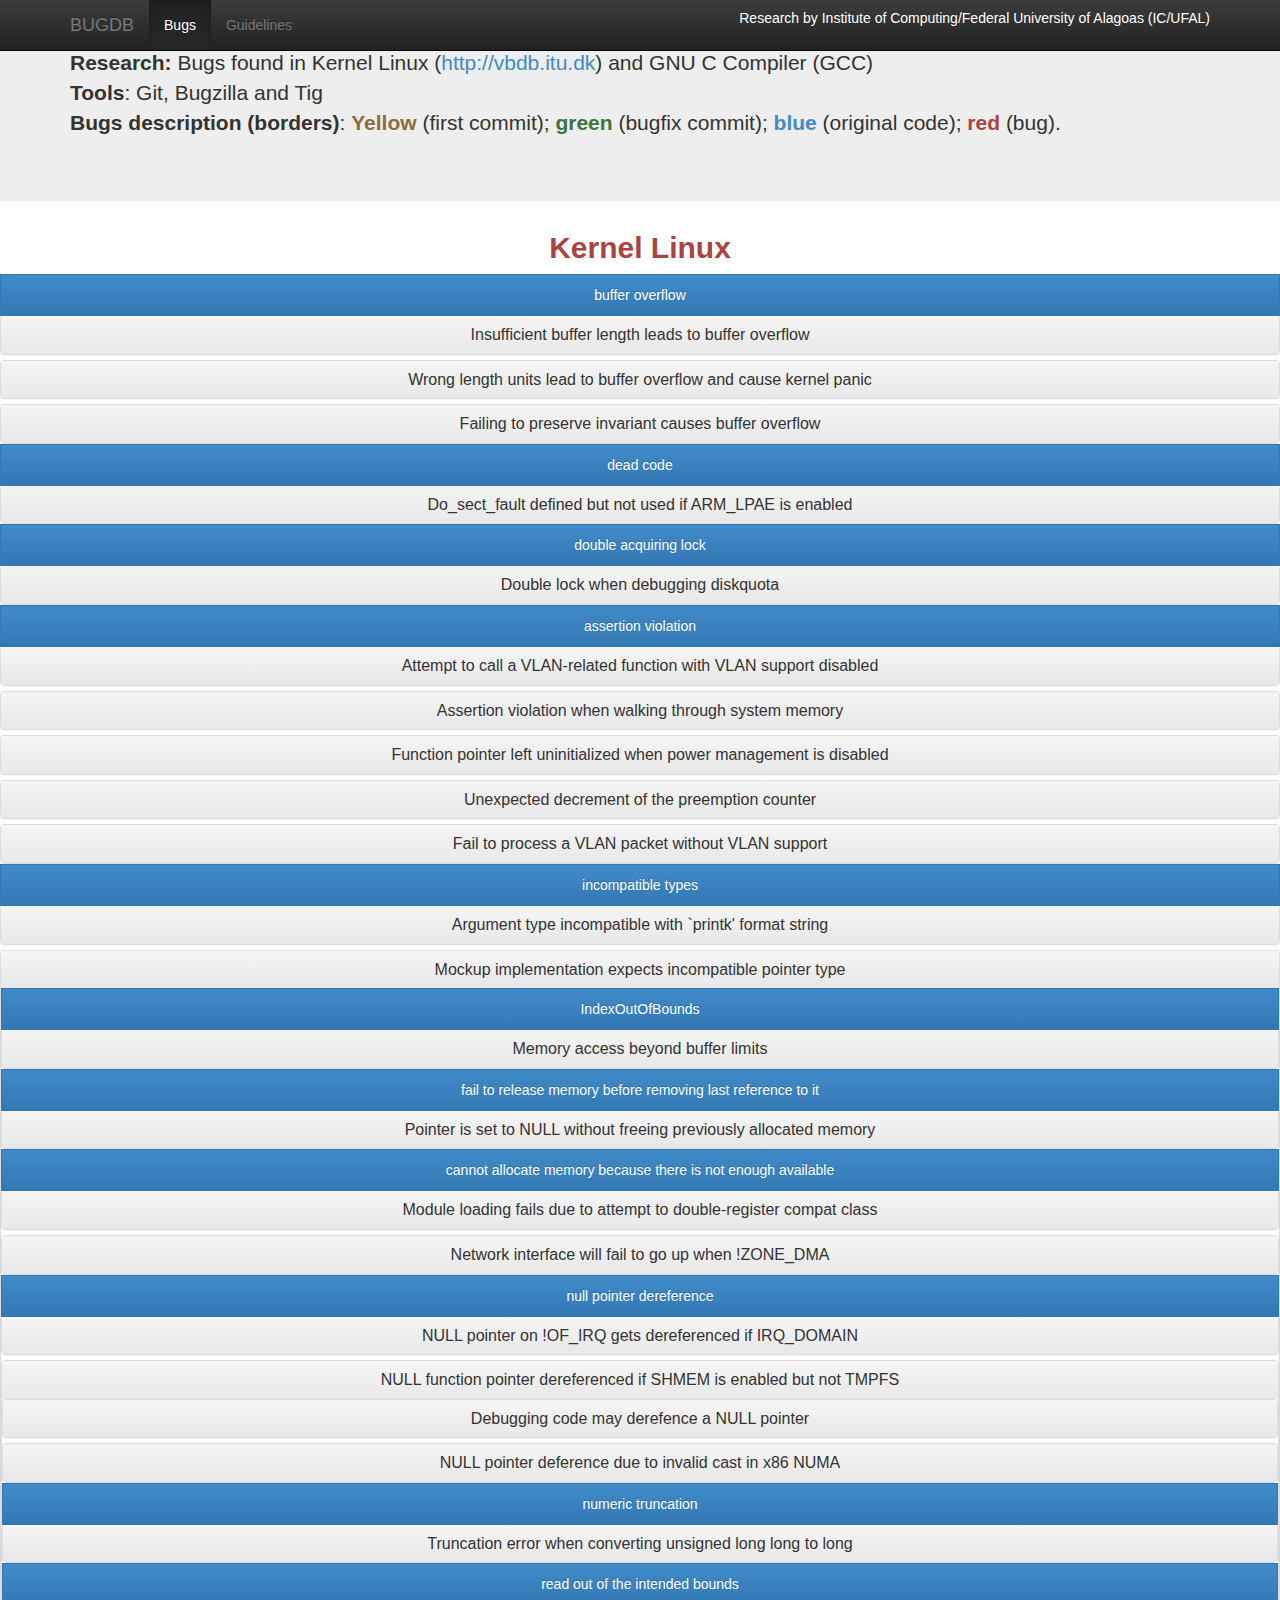
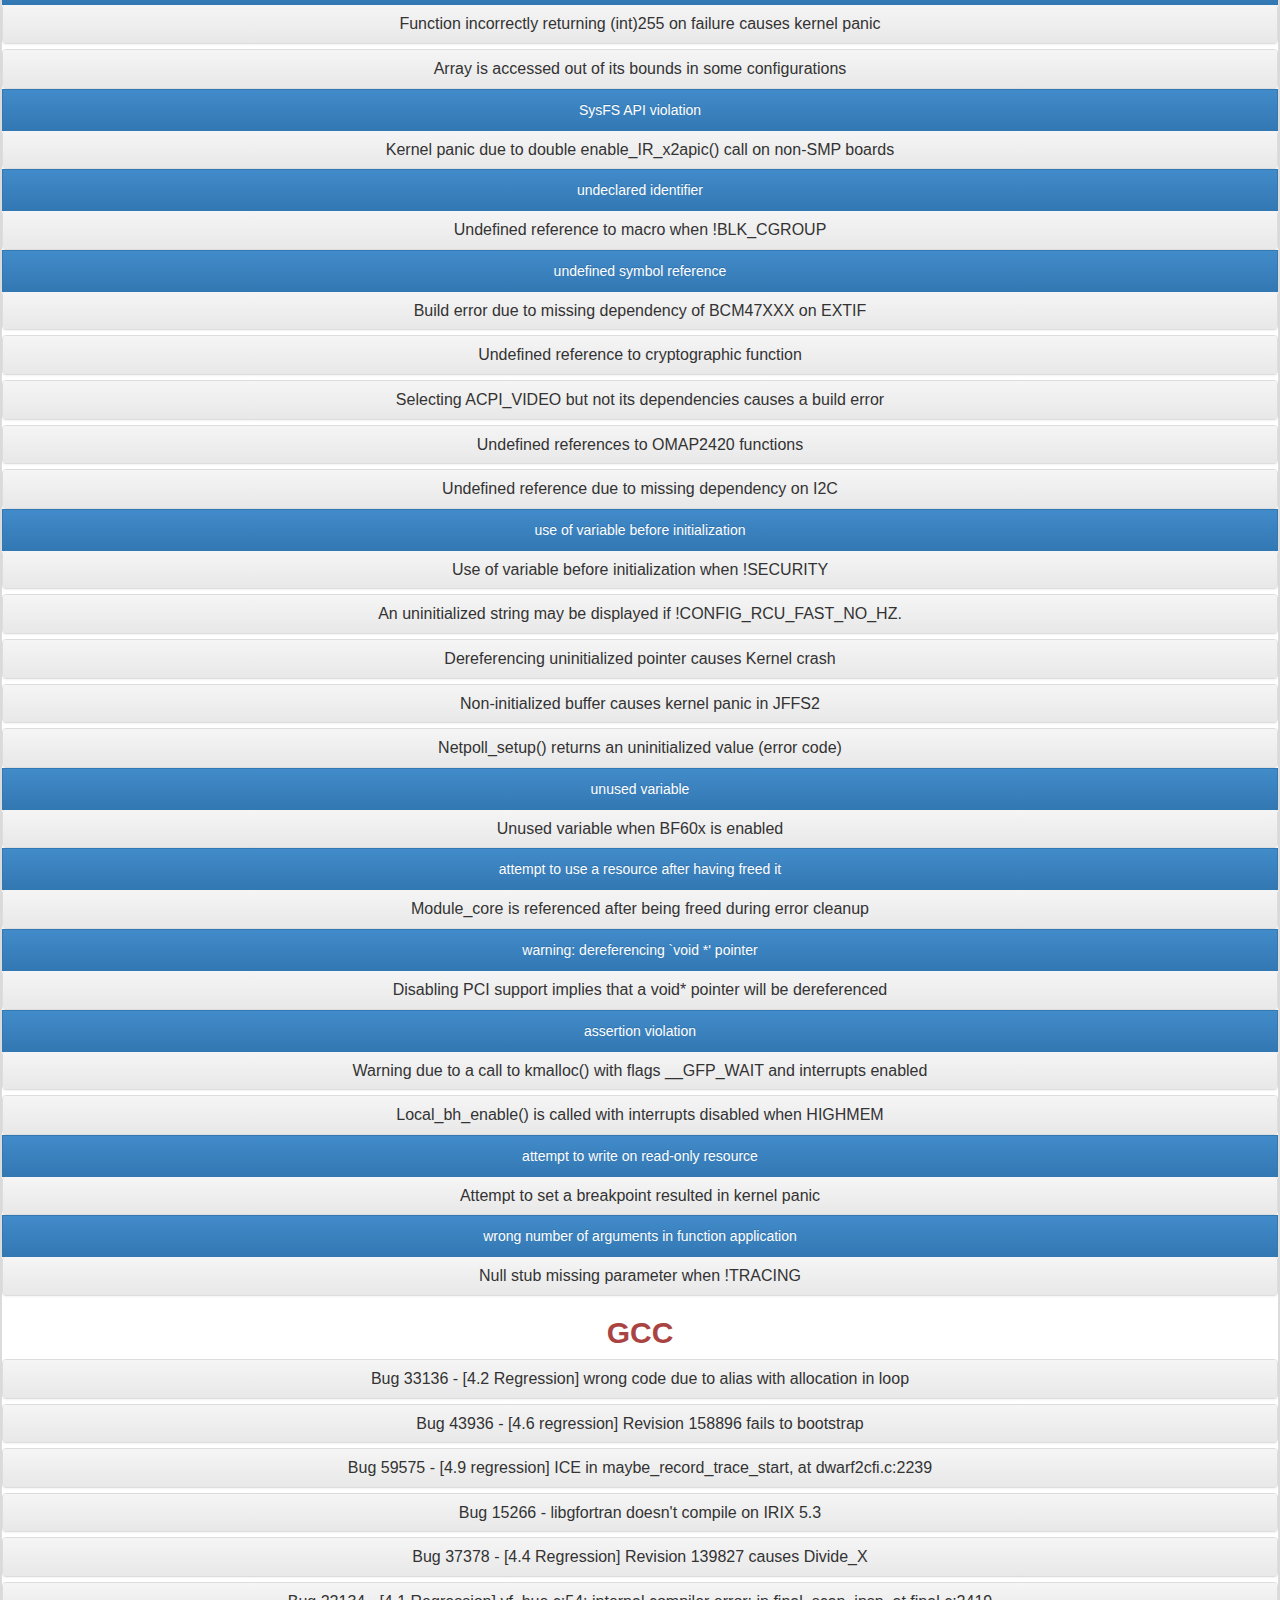
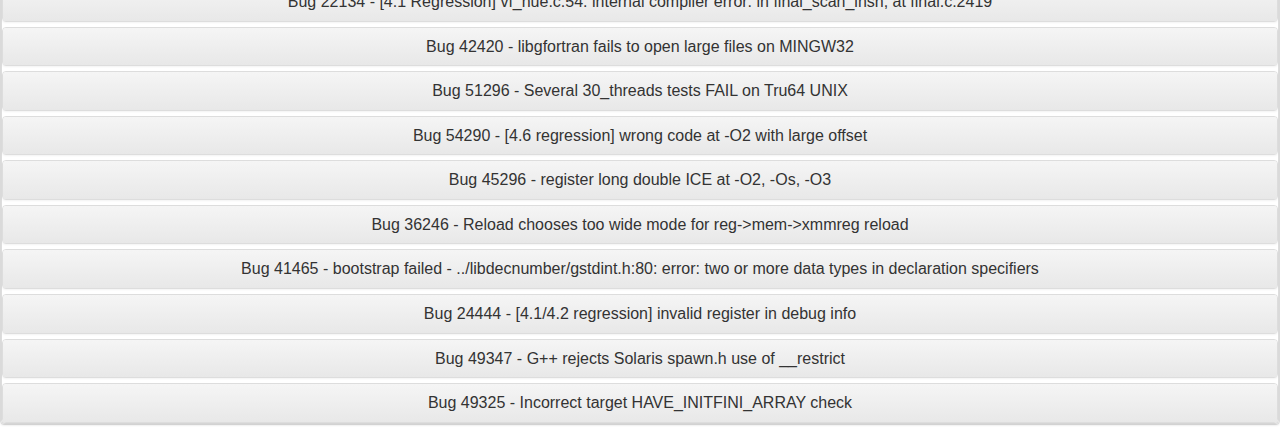
<file: index.html>
<!DOCTYPE html>
<html lang="en">
  <head>
    <meta charset="utf-8">
    <meta http-equiv="X-UA-Compatible" content="IE=edge">
    <meta name="viewport" content="width=device-width, initial-scale=1">
    <title>BUGDB</title>

    <link rel="stylesheet" href="assets/css/bootstrap.min.css">
    <link rel="stylesheet" href="assets/css/bootstrap-theme.min.css">

    <!-- HTML5 Shim and Respond.js IE8 support of HTML5 elements and media queries -->
    <!-- WARNING: Respond.js doesn't work if you view the page via file:// -->
    <!--[if lt IE 9]>
	<script src="https://oss.maxcdn.com/html5shiv/3.7.2/html5shiv.min.js"></script>
	<script src="https://oss.maxcdn.com/respond/1.4.2/respond.min.js"></script>
	<![endif]-->
  </head>
  <body>
    <div class="navbar navbar-inverse navbar-fixed-top" role="navigation">
      <div class="container">
        <div class="navbar-header">
          <button type="button" class="navbar-toggle collapsed" data-toggle="collapse" data-target=".navbar-collapse">
            <span class="sr-only">Toggle navigation</span>
            <span class="icon-bar"></span>
            <span class="icon-bar"></span>
            <span class="icon-bar"></span>
          </button>
          <a class="navbar-brand" href="#">BUGDB</a>
        </div>
        <div class="collapse navbar-collapse">
          <ul class="nav navbar-nav">
            <li class="active"><a href="index.html">Bugs</a></li>
	    <li class="noactive"><a href="guidelines.html">Guidelines</a></li>
          </ul>
	  <div class="navbar-form navbar-right" style="color:white">
	    Research by Institute of Computing/Federal University of Alagoas (IC/UFAL)
	  </div>
        </div><!--/.nav-collapse -->
      </div>
    </div>

    <div class="jumbotron">
      <div class="container">
        <p class="text-justify">
	  <strong>Research:</strong> Bugs found in Kernel Linux (<a href="http://vbdb.itu.dk">http://vbdb.itu.dk</a>) and GNU C Compiler (GCC)<br/>
	  <strong>Tools</strong>: Git, Bugzilla and Tig<br/>
	  <strong>Bugs description (borders)</strong>: <strong class="text-warning">Yellow</strong> (first commit); <strong class="text-success">green</strong> (bugfix commit); <strong class="text-primary">blue</strong> (original code); <strong class="text-danger">red</strong> (bug).
	</p>
      </div>
    </div>

    <div class="fluid-container">
      <div id="search_list" class="main">
	<div class="panel-group text-center" id="accordion">
	  <h2 class="text-danger"><strong>Kernel Linux</strong></h2>
	  
	  <a id="b1" class="list-group-item active">buffer overflow</a>
	  <div class="panel panel-default">
	    <div class="panel-heading">
	      <h4 class="panel-title">
		<a data-toggle="collapse" data-parent="#accordion" href="#bug1">
		  Insufficient buffer length leads to buffer overflow
		</a>
	      </h4>
	    </div>
	    <div id="bug1" class="panel-collapse collapse">
\	      <div class="panel-body">
		<p>
		  <a href="http://git.kernel.org/cgit/linux/kernel/git/stable/linux-stable.git/commit/?id=f3d83e2415445e5b157bef404d38674e9e8de169" target="_blanck">wmi: fix kernel panic when stack protection enabled</a>
		</p>
		<img alt="bug1" src="assets/bugs/bug1.png" width="1330" heigth="693">
	      </div>
	    </div>
	  </div>
	  <div class="panel panel-default">
	    <div class="panel-heading">
	      <h4 class="panel-title">
		<a data-toggle="collapse" data-parent="#accordion" href="#bug2">
		  Wrong length units lead to buffer overflow and cause kernel panic
		</a>
	      </h4>
	    </div>
	    <div id="bug2" class="panel-collapse collapse">
	      <div class="panel-body">
		<p>
		  <a href="http://git.kernel.org/cgit/linux/kernel/git/stable/linux-stable.git/commit/?id=8c8296223f3abb142be8fc31711b18a704c0e7d8" target="_blank">fs/proc/task_mmu.c: fix buffer overflow in add_page_map()</a>
		</p>
		<img alt="bug1" src="assets/bugs/bug2.png" width="1330" heigth="693">
	      </div>
	    </div>
	  </div>
	  <div class="panel panel-default">
	    <div class="panel-heading">
	      <h4 class="panel-title">
		<a data-toggle="collapse" data-parent="#accordion" href="#bug3">
		  Failing to preserve invariant causes buffer overflow
		</a>
	      </h4>
	    </div>
	    <div id="bug3" class="panel-collapse collapse">
	      <div class="panel-body">
		<p>
		  <a href="http://git.kernel.org/cgit/linux/kernel/git/stable/linux-stable.git/commit/?id=60e233a56609fd963c59e99bd75c663d63fa91b6" target="_blank">kobject: fix oops with "input0: bad kobj_uevent_env content in show_uevent()"</a>
		</p>
		<img alt="bug1" src="assets/bugs/bug3.png" width="1330" heigth="693">
	      </div>
	    </div>
	  </div>

	  <a id="b2" class="list-group-item active">dead code</a>
	  <div class="panel panel-default">
	    <div class="panel-heading">
	      <h4 class="panel-title">
		<a data-toggle="collapse" data-parent="#accordion" href="#bug4">
		  Do_sect_fault defined but not used if ARM_LPAE is enabled
		</a>
	      </h4>
	    </div>
	    <div id="bug4" class="panel-collapse collapse">
	      <div class="panel-body">
		<p>
		  <a href="http://git.kernel.org/cgit/linux/kernel/git/stable/linux-stable.git/commit/?id=809e660f438fc5a69bf57630a85bcd8112263f37" target="_blank">ARM: 7775/1: mm: Remove do_sect_fault from LPAE code</a>
		</p>
		<img alt="bug1" src="assets/bugs/bug4.png" width="1330" heigth="693">
	      </div>
	    </div>
	  </div>
	  
	  <a id="b3" class="list-group-item active">double acquiring lock</a>
	  <div class="panel panel-default">
	    <div class="panel-heading">
	      <h4 class="panel-title">
		<a data-toggle="collapse" data-parent="#accordion" href="#bug5">
		  Double lock when debugging diskquota
		</a>
	      </h4>
	    </div>
	    <div id="bug5" class="panel-collapse collapse">
	      <div class="panel-body">
		<p>
		  <a href="http://git.kernel.org/cgit/linux/kernel/git/stable/linux-stable.git/commit/?id=d7e9711760a17aef3a94fc6dff4759fa5961de25" target="_blank">quota: Fix double lock in add_dquot_ref() with CONFIG_QUOTA_DEBUG</a>
		</p>
		<img alt="bug1" src="assets/bugs/bug5.png" width="1330" heigth="693">
	      </div>	       
	    </div>
	  </div>
	  
	  <a id="b4" class="list-group-item active">assertion violation</a>
	  <div class="panel panel-default">
	    <div class="panel-heading">
	      <h4 class="panel-title">
		<a data-toggle="collapse" data-parent="#accordion" href="#bug6">
		  Attempt to call a VLAN-related function with VLAN support disabled
		</a>
	      </h4>
	    </div>
	    <div id="bug6" class="panel-collapse collapse">
	      <div class="panel-body">
		<p>
		  <a href="http://git.kernel.org/cgit/linux/kernel/git/stable/linux-stable.git/commit/?id=d549f55f2e132e3d1f1288ce4231f45f12988bbf" target="_blank">RDMA/ocrdma: Don't call vlan_dev_real_dev() for non-VLAN netdevs</a>
		</p>
		<img alt="bug1" src="assets/bugs/bug6.png" width="1330" heigth="693">
	      </div>
	    </div>
	  </div>
	  <div class="panel panel-default">
	    <div class="panel-heading">
	      <h4 class="panel-title">
		<a data-toggle="collapse" data-parent="#accordion" href="#bug7">
		  Assertion violation when walking through system memory
		</a>
	      </h4>
	    </div>
	    <div id="bug7" class="panel-collapse collapse">
	      <div class="panel-body">
		<p>
		  <a href="http://git.kernel.org/cgit/linux/kernel/git/stable/linux-stable.git/commit/?id=ae249b5fa27f9fba25aa59664d4338efc2dd2394" target="_blank">parisc: fix kernel BUG at arch/parisc/include/asm/mmzone.h:50</a>
		</p>
		<img alt="bug1" src="assets/bugs/bug7.png" width="1330" heigth="693">
	      </div>
	    </div>
	  </div>
	  <div class="panel panel-default">
	    <div class="panel-heading">
	      <h4 class="panel-title">
		<a data-toggle="collapse" data-parent="#accordion" href="#bug8">
		  Function pointer left uninitialized when power management is disabled
		</a>
	      </h4>
	    </div>
	    <div id="bug8" class="panel-collapse collapse">
	      <div class="panel-body">
		<p>
		  <a href="http://git.kernel.org/cgit/linux/kernel/git/stable/linux-stable.git/commit/?id=63878acfafbc7a6ff90a2f8b3e31f0889bc61af6" target="_blank">ARM: OMAP: sram: fix BUG in dpll code for !PM case</a>
		</p>
		<img alt="bug1" src="assets/bugs/bug8.png" width="1330" heigth="693">
	      </div>
	    </div>
	  </div>
	  <div class="panel panel-default">
	    <div class="panel-heading">
	      <h4 class="panel-title">
		<a data-toggle="collapse" data-parent="#accordion" href="#bug9">
		  Unexpected decrement of the preemption counter
		</a>
	      </h4>
	    </div>
	    <div id="bug9" class="panel-collapse collapse">
	      <div class="panel-body">
		<p>
		  <a href="http://git.kernel.org/cgit/linux/kernel/git/stable/linux-stable.git/commit/?id=657e9649e745b06675aa5063c84430986cdc3afa" target="_blank">tcp: fix CONFIG_TCP_MD5SIG + CONFIG_PREEMPT timer BUG()</a>
		</p>
		<img alt="bug1" src="assets/bugs/bug9.png" width="1330" heigth="693">
	      </div>
	    </div>
	  </div>
	  <div class="panel panel-default">
	    <div class="panel-heading">
	      <h4 class="panel-title">
		<a data-toggle="collapse" data-parent="#accordion" href="#bug10">
		  Fail to process a VLAN packet without VLAN support
		</a>
	      </h4>
	    </div>
	    <div id="bug10" class="panel-collapse collapse">
	      <div class="panel-body">
		<p>
		  <a href="http://git.kernel.org/cgit/linux/kernel/git/stable/linux-stable.git/commit/?id=0988c4c7fb5881377ec20a6452f739a722e97c6b" target="_blank">vlan: Calling vlan_hwaccel_do_receive() is always valid.</a>
		</p>
		<img alt="bug1" src="assets/bugs/bug10.png" width="1330" heigth="693">
	      </div>
	    </div>
	  </div>
	  
	  <a id="b5" class="list-group-item active">incompatible types</a>
	  <div class="panel panel-default">
	    <div class="panel-heading">
	      <h4 class="panel-title">
		<a data-toggle="collapse" data-parent="#accordion" href="#bug11">
		  Argument type incompatible with `printk' format string
		</a>
	      </h4>
	    </div>
	    <div id="bug11" class="panel-collapse collapse">
	      <div class="panel-body">
		<p>
		  <a href="http://git.kernel.org/cgit/linux/kernel/git/stable/linux-stable.git/commit/?id=e1fbd9210d5d172f951b1d21eb58383919c4d10d" target="_blank">drivers/block/z2ram.c: correct printing of sector_t</a>
		</p>
		<img alt="bug1" src="assets/bugs/bug11.png" width="1330" heigth="693">
	      </div>
	    </div>
	  </div>
	  <div class="panel panel-default">
	    <div class="panel-heading">
	      <h4 class="panel-title">
		<a data-toggle="collapse" data-parent="#accordion" href="#bug12">
		  Mockup implementation expects incompatible pointer type
		</a>
	      </h4>
	    </div>
	    <div id="bug12" class="panel-collapse collapse">
	      <div class="panel-body">
		<div class="col-md-4">
		  <a href="http://git.kernel.org/cgit/linux/kernel/git/stable/linux-stable.git/commit/?id=d6c7e1139591b9ba7c4ad9c5eec748f0a68ad212" target="_blank">regulator: max8660: fix build warnings</a>		   
		  <img alt="bug1" src="assets/bugs/bug12.png" width="1330" heigth="693">
		</div>
	      </div>
	    </div>
	    
	    <a id="b6" class="list-group-item active">IndexOutOfBounds</a>
	    <div class="panel panel-default">
	      <div class="panel-heading">
		<h4 class="panel-title">
		  <a data-toggle="collapse" data-parent="#accordion" href="#bug13">
		    Memory access beyond buffer limits
		  </a>
		</h4>
	      </div>
	      <div id="bug13" class="panel-collapse collapse">
		<div class="panel-body">
		  <p>
		    <a href="http://git.kernel.org/cgit/linux/kernel/git/stable/linux-stable.git/commit/?id=c708c57e247775928b9a6bce7b4d8d14883bf39b" target="_blank">[S390] prng: prevent access beyond end of stack</a>
		  </p>
		  <img alt="bug1" src="assets/bugs/bug13.png" width="1330" heigth="693">
		</div>
	      </div>
	    </div>
	    
	    <a id="b7" class="list-group-item active">fail to release memory before removing last reference to it</a>
	    <div class="panel panel-default">
	      <div class="panel-heading">
		<h4 class="panel-title">
		  <a data-toggle="collapse" data-parent="#accordion" href="#bug14">
		    Pointer is set to NULL without freeing previously allocated memory
		  </a>
		</h4>
	      </div>
	      <div id="bug14" class="panel-collapse collapse">
		<div class="panel-body">
		  <p>
		    <a href="http://git.kernel.org/cgit/linux/kernel/git/stable/linux-stable.git/commit/?id=218ad12f42e0b6207105cde8fd13017d1ed449e4" target="_blank">[IPV4]: Fix memory leak in inet_hashtables.h when NUMA is on</a>
		  </p>
		  <img alt="bug1" src="assets/bugs/bug14.png" width="1330" heigth="693">
		</div>
	      </div>
	    </div>
	    
	    <a id="b8" class="list-group-item active">cannot allocate memory because there is not enough available</a>
	    <div class="panel panel-default">
	      <div class="panel-heading">
		<h4 class="panel-title">
		  <a data-toggle="collapse" data-parent="#accordion" href="#bug15">
		    Module loading fails due to attempt to double-register compat class
		  </a>
		</h4>
	      </div>
	      <div id="bug15" class="panel-collapse collapse">
		<div class="panel-body">
		  <p>
		    <a href="http://git.kernel.org/cgit/linux/kernel/git/stable/linux-stable.git/commit/?id=0dc77b6dabec8fd298392018cc0de5214af2dc43" target="_blank">extcon: Unregister compat class at module unload to fix oops</a>
		  </p>
		  <img alt="bug1" src="assets/bugs/bug15.png" width="1330" heigth="693">
		</div>
	      </div>
	    </div>
	    <div class="panel panel-default">
	      <div class="panel-heading">
		<h4 class="panel-title">
		  <a data-toggle="collapse" data-parent="#accordion" href="#bug16">
		    Network interface will fail to go up when !ZONE_DMA
		  </a>
		</h4>
	      </div>
	      <div id="bug16" class="panel-collapse collapse">
		<div class="panel-body">
		  <p>
		    <a href="http://git.kernel.org/cgit/linux/kernel/git/stable/linux-stable.git/commit/?id=1f758a4341ac83289a549e6ba2d29a08cf639717" target="_blank">net: ep93xx_eth: drop GFP_DMA from call to dma_alloc_coherent()</a>
		  </p>
		  <img alt="bug1" src="assets/bugs/bug16.png" width="1330" heigth="693">
		</div>
	      </div>
	    </div>
	    
	    <a id="b9" class="list-group-item active">null pointer dereference</a>
	    <div class="panel panel-default">
	      <div class="panel-heading">
		<h4 class="panel-title">
		  <a data-toggle="collapse" data-parent="#accordion" href="#bug17">
		    NULL pointer on !OF_IRQ gets dereferenced if IRQ_DOMAIN
		  </a>
		</h4>
	      </div>
	      <div id="bug17" class="panel-collapse collapse">
		<div class="panel-body">
		  <p>
		    <a href="http://git.kernel.org/cgit/linux/kernel/git/stable/linux-stable.git/commit/?id=6252547b8a7acced581b649af4ebf6d65f63a34b" target="_blank">ARM: omap: fix broken twl-core dependencies and ifdefs</a>
		  </p>
		  <img alt="bug1" src="assets/bugs/bug17.png" width="1330" heigth="693">
		</div>
	      </div>
	    </div>
	    <div class="panel panel-default">
	      <div class="panel-heading">
		<h4 class="panel-title">
		  <a data-toggle="collapse" data-parent="#accordion" href="#bug18">
		    NULL function pointer dereferenced if SHMEM is enabled but not TMPFS
		  </a>
		</h4>
	      </div>
	      <div id="bug18" class="panel-collapse collapse">
		<div class="panel-body">
		  <p>
		    <a href="http://git.kernel.org/cgit/linux/kernel/git/stable/linux-stable.git/commit/?id=f7ab9b407b3bc83161c2aa74c992ba4782e87c9c" target="_blank">drm/i915: Add dependency on CONFIG_TMPFS</a>
		  </p>
		  <img alt="bug1" src="assets/bugs/bug18.png" width="1330" heigth="693">
		</div>
	      </div>
	      <div class="panel panel-default">
		<div class="panel-heading">
		  <h4 class="panel-title">
		    <a data-toggle="collapse" data-parent="#accordion" href="#bug19">
		      Debugging code may derefence a NULL pointer
		    </a>
		  </h4>
		</div>
		<div id="bug19" class="panel-collapse collapse">
		  <div class="panel-body">
		    <p>
		      <a href="http://git.kernel.org/cgit/linux/kernel/git/stable/linux-stable.git/commit/?id=ee3f34e857238a4552c68d860348893d7728bcab" target="_blank">sctp: fix CONFIG_SCTP_DBG_MSG=y null pointer dereference in sctp_v6_get_dst()</a>
		    </p>
		    <img alt="bug1" src="assets/bugs/bug19.png" width="1330" heigth="693">
		  </div>
		</div>
	      </div>
	      <div class="panel panel-default">
		<div class="panel-heading">
		  <h4 class="panel-title">
		    <a data-toggle="collapse" data-parent="#accordion" href="#bug20">
		      NULL pointer deference due to invalid cast in x86 NUMA
		    </a>
		  </h4>
		</div>
		<div id="bug20" class="panel-collapse collapse">
		  <div class="panel-body">
		    <p>
		      <a href="http://git.kernel.org/cgit/linux/kernel/git/stable/linux-stable.git/commit/?id=76baeebf7df493703eeb4428eac015bdb7fabda6" target="_blank">x86/PCI: make 32 bit NUMA node array int, not unsigned char</a>
		    </p>
		    <img alt="bug1" src="assets/bugs/bug20.png" width="1330" heigth="693">
		  </div>
		</div>
	      </div>

	      <a id="b10" class="list-group-item active">numeric truncation</a>
	      <div class="panel panel-default">
		<div class="panel-heading">
		  <h4 class="panel-title">
		    <a data-toggle="collapse" data-parent="#accordion" href="#bug21">
		      Truncation error when converting unsigned long long to long
		    </a>
		  </h4>
		</div>
		<div id="bug21" class="panel-collapse collapse">
		  <div class="panel-body">
		    <p>
		      <a href="http://git.kernel.org/cgit/linux/kernel/git/stable/linux-stable.git/commit/?id=51fd36f3fad8447c487137ae26b9d0b3ce77bb25" target="_blank">hrtimer: Fix ktime_add_ns() overflow on 32bit architectures</a>
		    </p>
		    <img alt="bug1" src="assets/bugs/bug21.png" width="1330" heigth="693">
		  </div>
		</div>
	      </div>

	      <!--Begin MP -->
	      <a id="deadcode" class="list-group-item active">read out of the intended bounds</a>

	      <div class="panel panel-default">

		<div class="panel-heading">

		  <h4 class="panel-title">

		    <a data-toggle="collapse" data-parent="#accordion" href="#bug22">

		      Function incorrectly returning (int)255 on failure causes kernel panic

		    </a>

		  </h4>

		</div>

		<div id="bug22" class="panel-collapse collapse">

		  <div class="panel-body">

		    <p>

		      <a href="http://vbdb.itu.dk/#bug/91ea820">http://vbdb.itu.dk/#bug/91ea820</a>

		      <br />

		      <a href="http://git.kernel.org/cgit/linux/kernel/git/stable/linux-stable.git/tree/arch/parisc/mm/init.c?id=02706647a49011ae1e7b4eca33e835d1681b094e">http://git.kernel.org/cgit/linux/kernel/git/stable/linux-stable.git/tree/arch/parisc/mm/init.c?id=02706647a49011ae1e7b4eca33e835d1681b094e</a>

		      <br />

		      <a href="http://git.kernel.org/cgit/linux/kernel/git/stable/linux-stable.git/tree/arch/parisc/mm/init.c?id=8039de10aae3cd4cf0ef0ccebd58aff0e8810df2">http://git.kernel.org/cgit/linux/kernel/git/stable/linux-stable.git/tree/arch/parisc/mm/init.c?id=8039de10aae3cd4cf0ef0ccebd58aff0e8810df2</a>

		      <br />

		      <a href="http://git.kernel.org/cgit/linux/kernel/git/stable/linux-stable.git/commit/arch/parisc/mm/init.c?id=8039de10aae3cd4cf0ef0ccebd58aff0e8810df2">http://git.kernel.org/cgit/linux/kernel/git/stable/linux-stable.git/commit/arch/parisc/mm/init.c?id=8039de10aae3cd4cf0ef0ccebd58aff0e8810df2</a>

		      <br />

		      <a href="http://git.kernel.org/cgit/linux/kernel/git/stable/linux-stable.git/commit/arch/parisc/mm/init.c?id=91ea8207168793b365322be3c90a4ee9e8b03ed4">http://git.kernel.org/cgit/linux/kernel/git/stable/linux-stable.git/commit/arch/parisc/mm/init.c?id=91ea8207168793b365322be3c90a4ee9e8b03ed4</a>

		    </p>

		    <img alt="bug22" src="assets/bugs/bug22.png"  width="1330" heigth="693"/>

		  </div>

		</div>

	      </div>

	      <div class="panel panel-default">

		<div class="panel-heading">

		  <h4 class="panel-title">

		    <a data-toggle="collapse" data-parent="#accordion" href="#bug23">

		      Array is accessed out of its bounds in some configurations

		    </a>

		  </h4>

		</div>

		<div id="bug23" class="panel-collapse collapse">

		  <div class="panel-body">

		    <p>

		      <a href="http://vbdb.itu.dk/#bug/0f8f809">http://vbdb.itu.dk/#bug/0f8f809</a>

		      <br/>

		      <a href="http://git.kernel.org/cgit/linux/kernel/git/stable/linux-stable.git/tree/mm/slab.c?h=linux-3.10.y&id=254844d3b9959b52fedf2f22810cc66e82a1ca16">http://git.kernel.org/cgit/linux/kernel/git/stable/linux-stable.git/tree/mm/slab.c?h=linux-3.10.y&id=254844d3b9959b52fedf2f22810cc66e82a1ca16</a>

		      <br/>

		      <a href="http://git.kernel.org/cgit/linux/kernel/git/stable/linux-stable.git/tree/mm/slab.c?h=linux-3.10.y&id=292088ee032d0df59e7c8a7a00e9b97260146078">http://git.kernel.org/cgit/linux/kernel/git/stable/linux-stable.git/tree/mm/slab.c?h=linux-3.10.y&id=292088ee032d0df59e7c8a7a00e9b97260146078</a>

		      <br/>

		      <a href="http://git.kernel.org/cgit/linux/kernel/git/stable/linux-stable.git/diff/mm/slab.c?h=linux-3.10.y&id=292088ee032d0df59e7c8a7a00e9b97260146078&id2=254844d3b9959b52fedf2f22810cc66e82a1ca16">http://git.kernel.org/cgit/linux/kernel/git/stable/linux-stable.git/diff/mm/slab.c?h=linux-3.10.y&id=292088ee032d0df59e7c8a7a00e9b97260146078&id2=254844d3b9959b52fedf2f22810cc66e82a1ca16</a>

		      <br/>

		      <a href="http://git.kernel.org/cgit/linux/kernel/git/stable/linux-stable.git/tree/mm/slab.c?id=0f8f8094d28eb53368ac09186ea6b3a324cc7d44">http://git.kernel.org/cgit/linux/kernel/git/stable/linux-stable.git/tree/mm/slab.c?id=0f8f8094d28eb53368ac09186ea6b3a324cc7d44</a>



		    </p>

		    <img alt="bug23" src="assets/bugs/bug23.png" width="1330" heigth="693"/>

		  </div>

		</div>

	      </div>



	      <a id="deadcode" class="list-group-item active">SysFS API violation</a>

	      <div class="panel panel-default">

		<div class="panel-heading">

		  <h4 class="panel-title">

		    <a data-toggle="collapse" data-parent="#accordion" href="#bug24">

		      Kernel panic due to double enable_IR_x2apic() call on non-SMP boards

		    </a>

		  </h4>

		</div>

		<div id="bug24" class="panel-collapse collapse">

		  <div class="panel-body">

		    <p>

		      <a href="http://vbdb.itu.dk/#bug/472a474">http://vbdb.itu.dk/#bug/472a474</a>

		      <br/>

		      <a href="http://git.kernel.org/cgit/linux/kernel/git/stable/linux-stable.git/tree/arch/x86/kernel/apic.c?h=linux-2.6.29.y">http://git.kernel.org/cgit/linux/kernel/git/stable/linux-stable.git/tree/arch/x86/kernel/apic.c?h=linux-2.6.29.y</a>

		      <br/>

		      <a href="http://git.kernel.org/cgit/linux/kernel/git/stable/linux-stable.git/tree/arch/x86/kernel/apic/apic.c?h=linux-2.6.30.y">http://git.kernel.org/cgit/linux/kernel/git/stable/linux-stable.git/tree/arch/x86/kernel/apic/apic.c?h=linux-2.6.30.y</a>

		      <br/>

		      <a href="http://git.kernel.org/cgit/linux/kernel/git/stable/linux-stable.git/tree/arch/x86/kernel/apic/apic.c?h=linux-2.6.32.y">http://git.kernel.org/cgit/linux/kernel/git/stable/linux-stable.git/tree/arch/x86/kernel/apic/apic.c?h=linux-2.6.32.y</a>

		    </p>

		    <img alt="bug24" src="assets/bugs/bug24.png" width="1330" heigth="693"/>

		  </div>

		</div>

	      </div>



	      <a id="deadcode" class="list-group-item active">undeclared identifier</a>

	      <div class="panel panel-default">

		<div class="panel-heading">

		  <h4 class="panel-title">

		    <a data-toggle="collapse" data-parent="#accordion" href="#bug25">

		      Undefined reference to macro when !BLK_CGROUP

		    </a>

		  </h4>

		</div>

		<div id="bug25" class="panel-collapse collapse">

		  <div class="panel-body">

		    <p>

		      <a href="http://vbdb.itu.dk/#bug/f48ec1d">http://vbdb.itu.dk/#bug/f48ec1d</a>

		      <br/>

		      <a href="http://git.kernel.org/cgit/linux/kernel/git/stable/linux-stable.git/tree/block/blk-cgroup.h?id=8a3d26151f24e2a2ffa550890144c3d54d2edb15">http://git.kernel.org/cgit/linux/kernel/git/stable/linux-stable.git/tree/block/blk-cgroup.h?id=8a3d26151f24e2a2ffa550890144c3d54d2edb15</a>

		      <br/>

		      <a href="http://git.kernel.org/cgit/linux/kernel/git/stable/linux-stable.git/tree/block/blk-cgroup.h?id=3381cb8d2ef1523dbaeec99161d766c25f1e52d6">http://git.kernel.org/cgit/linux/kernel/git/stable/linux-stable.git/tree/block/blk-cgroup.h?id=3381cb8d2ef1523dbaeec99161d766c25f1e52d6</a>

		      <br/>

		      <a href="http://git.kernel.org/cgit/linux/kernel/git/stable/linux-stable.git/tree/block/blk-cgroup.h?id=f48ec1d7885281a9c6cd7779d61f321d1b1fd741">http://git.kernel.org/cgit/linux/kernel/git/stable/linux-stable.git/tree/block/blk-cgroup.h?id=f48ec1d7885281a9c6cd7779d61f321d1b1fd741</a>



		    </p>

		    <img alt="bug25" src="assets/bugs/bug25.png" width="1330" heigth="693"/>

		  </div>

		</div>

	      </div>



	      <a id="deadcode" class="list-group-item active">undefined symbol reference</a>

	      <div class="panel panel-default">

		<div class="panel-heading">

		  <h4 class="panel-title">

		    <a data-toggle="collapse" data-parent="#accordion" href="#bug26">

		      Build error due to missing dependency of BCM47XXX on EXTIF

		    </a>

		  </h4>

		</div>

		<div id="bug26" class="panel-collapse collapse">

		  <div class="panel-body">

		    <p>

		      <a href="http://vbdb.itu.dk/#bug/2f02c15">http://vbdb.itu.dk/#bug/2f02c15</a>

		      <br />

		      <a href="http://git.kernel.org/cgit/linux/kernel/git/stable/linux-stable.git/tree/arch/mips/Kconfig?id=ea202c632a52c4a83f1bd82d8d06bc8e04f2689a">http://git.kernel.org/cgit/linux/kernel/git/stable/linux-stable.git/tree/arch/mips/Kconfig?id=ea202c632a52c4a83f1bd82d8d06bc8e04f2689a</a>

		      <br />

		      <a href="http://git.kernel.org/cgit/linux/kernel/git/stable/linux-stable.git/tree/arch/mips/Kconfig?id=1c0c13eb935c95fd2ca0b0aca6dd4860487fb242">http://git.kernel.org/cgit/linux/kernel/git/stable/linux-stable.git/tree/arch/mips/Kconfig?id=1c0c13eb935c95fd2ca0b0aca6dd4860487fb242</a> [http://git.kernel.org/cgit/linux/kernel/git/stable/linux-stable.git/tree/arch/mips/Kconfig?id=940f6b48a130e0a33cb8bd397dd0e277166470ad]

		      <br />

		      <a href="http://git.kernel.org/cgit/linux/kernel/git/stable/linux-stable.git/diff/arch/mips/Kconfig?id=1c0c13eb935c95fd2ca0b0aca6dd4860487fb242">http://git.kernel.org/cgit/linux/kernel/git/stable/linux-stable.git/diff/arch/mips/Kconfig?id=1c0c13eb935c95fd2ca0b0aca6dd4860487fb242</a>

		      <br />

		      <a href="http://git.kernel.org/cgit/linux/kernel/git/stable/linux-stable.git/tree/arch/mips/Kconfig?id=2f02c15a5d963007bd721d76f644c9491f6fec06">http://git.kernel.org/cgit/linux/kernel/git/stable/linux-stable.git/tree/arch/mips/Kconfig?id=2f02c15a5d963007bd721d76f644c9491f6fec06</a>



		    </p>

		    <img alt="bug26" src="assets/bugs/bug26.png" width="1330" heigth="693"/>

		  </div>

		</div>

	      </div>

	      <div class="panel panel-default">

		<div class="panel-heading">

		  <h4 class="panel-title">

		    <a data-toggle="collapse" data-parent="#accordion" href="#bug27">

		      Undefined reference to cryptographic function

		    </a>

		  </h4>

		</div>

		<div id="bug27" class="panel-collapse collapse">

		  <div class="panel-body">

		    <p>

		      <a href="http://vbdb.itu.dk/#bug/242f1a3">http://vbdb.itu.dk/#bug/242f1a3</a>

		      <br />



		      <br />

		      <a href="http://git.kernel.org/cgit/linux/kernel/git/stable/linux-stable.git/tree/crypto/Kconfig?id=1da177e4c3f41524e886b7f1b8a0c1fc7321cac2">http://git.kernel.org/cgit/linux/kernel/git/stable/linux-stable.git/tree/crypto/Kconfig?id=1da177e4c3f41524e886b7f1b8a0c1fc7321cac2</a> [http://git.kernel.org/cgit/linux/kernel/git/stable/linux-stable.git/commit/crypto/Kconfig?id=d1cda4e39638e906f022c8ce56f566b617e1f77e]

		      <br />

		      <a href="http://git.kernel.org/cgit/linux/kernel/git/stable/linux-stable.git/tree/crypto/Kconfig?id=242f1a343776a621ad5c3446d6f2718d37863cb5">http://git.kernel.org/cgit/linux/kernel/git/stable/linux-stable.git/tree/crypto/Kconfig?id=242f1a343776a621ad5c3446d6f2718d37863cb5</a>

		    </p>

		    <img alt="bug27" src="assets/bugs/bug27.png" width="1330" heigth="693"/>

		  </div>

		</div>

	      </div>

	      <div class="panel panel-default">

		<div class="panel-heading">

		  <h4 class="panel-title">

		    <a data-toggle="collapse" data-parent="#accordion" href="#bug28">

		      Selecting ACPI_VIDEO but not its dependencies causes a build error

		    </a>

		  </h4>

		</div>

		<div id="bug28" class="panel-collapse collapse">

		  <div class="panel-body">

		    <p>

		      <a href="http://vbdb.itu.dk/#bug/7c6048b">http://vbdb.itu.dk/#bug/7c6048b</a>

		      <br />

		      <a href="http://git.kernel.org/cgit/linux/kernel/git/stable/linux-stable.git/tree/drivers/gpu/stub/Kconfig?id=e26fd1199ebab0d469fc3e037da5932d382f0669">http://git.kernel.org/cgit/linux/kernel/git/stable/linux-stable.git/tree/drivers/gpu/stub/Kconfig?id=e26fd1199ebab0d469fc3e037da5932d382f0669</a>

		      <br />

		      <a href="http://git.kernel.org/cgit/linux/kernel/git/stable/linux-stable.git/tree/drivers/gpu/stub/Kconfig?id=7c6048b7c83690ce59e65922fb2875479a22300e">http://git.kernel.org/cgit/linux/kernel/git/stable/linux-stable.git/tree/drivers/gpu/stub/Kconfig?id=7c6048b7c83690ce59e65922fb2875479a22300e</a>

		    </p>

		    <img alt="bug28" src="assets/bugs/bug28.png" width="1330" heigth="693"/>

		  </div>

		</div>

	      </div>

	      <div class="panel panel-default">

		<div class="panel-heading">

		  <h4 class="panel-title">

		    <a data-toggle="collapse" data-parent="#accordion" href="#bug29">

		      Undefined references to OMAP2420 functions

		    </a>

		  </h4>

		</div>

		<div id="bug29" class="panel-collapse collapse">

		  <div class="panel-body">

		    <p>

		      <a href="http://vbdb.itu.dk/#bug/6515e48">http://vbdb.itu.dk/#bug/6515e48</a>

		      <br />

		      <a href="http://git.kernel.org/cgit/linux/kernel/git/stable/linux-stable.git/tree/arch/arm/mach-omap2/Kconfig?id=d10f2b6e745f1232ff6517b335faf3bfd7005bec ou http://git.kernel.org/cgit/linux/kernel/git/stable/linux-stable.git/commit/arch/arm/mach-omap2/Kconfig?id=1dbae815a724303b46ab4663b5fc23c13e9d9690">http://git.kernel.org/cgit/linux/kernel/git/stable/linux-stable.git/tree/arch/arm/mach-omap2/Kconfig?id=d10f2b6e745f1232ff6517b335faf3bfd7005bec ou http://git.kernel.org/cgit/linux/kernel/git/stable/linux-stable.git/commit/arch/arm/mach-omap2/Kconfig?id=1dbae815a724303b46ab4663b5fc23c13e9d9690</a>

		      <br />

		      <a href="http://git.kernel.org/cgit/linux/kernel/git/stable/linux-stable.git/tree/arch/arm/mach-omap2/Kconfig?id=088ef950dc0dd58d2f339e1616c9092fea923f06">http://git.kernel.org/cgit/linux/kernel/git/stable/linux-stable.git/tree/arch/arm/mach-omap2/Kconfig?id=088ef950dc0dd58d2f339e1616c9092fea923f06</a>

		      <br />

		      <a href="http://git.kernel.org/cgit/linux/kernel/git/stable/linux-stable.git/diff/arch/arm/mach-omap2/Kconfig?id=088ef950dc0dd58d2f339e1616c9092fea923f06">http://git.kernel.org/cgit/linux/kernel/git/stable/linux-stable.git/diff/arch/arm/mach-omap2/Kconfig?id=088ef950dc0dd58d2f339e1616c9092fea923f06</a>

		      <br />

		      <a href="http://git.kernel.org/cgit/linux/kernel/git/stable/linux-stable.git/tree/arch/arm/mach-omap2/Kconfig?id=6515e48932c8bf04227f9dd638c8ac634f89ba24">http://git.kernel.org/cgit/linux/kernel/git/stable/linux-stable.git/tree/arch/arm/mach-omap2/Kconfig?id=6515e48932c8bf04227f9dd638c8ac634f89ba24</a>

		    </p>

		    <img alt="bug29" src="assets/bugs/bug29.png" width="1330" heigth="693"/>

		  </div>

		</div>

	      </div>

	      <div class="panel panel-default">

		<div class="panel-heading">

		  <h4 class="panel-title">

		    <a data-toggle="collapse" data-parent="#accordion" href="#bug30">

		      Undefined reference due to missing dependency on I2C

		    </a>

		  </h4>

		</div>

		<div id="bug30" class="panel-collapse collapse">

		  <div class="panel-body">

		    <p>

		      <a href="http://vbdb.itu.dk/#bug/6651791">http://vbdb.itu.dk/#bug/6651791</a>

		      <br />

		      <a href="http://git.kernel.org/cgit/linux/kernel/git/stable/linux-stable.git/tree/sound/soc/sh/Kconfig?id=98615454f66175e923f239ab1d1bd85cd618363e">http://git.kernel.org/cgit/linux/kernel/git/stable/linux-stable.git/tree/sound/soc/sh/Kconfig?id=98615454f66175e923f239ab1d1bd85cd618363e</a>

		      <br />

		      <a href="http://git.kernel.org/cgit/linux/kernel/git/stable/linux-stable.git/tree/sound/soc/sh/Kconfig?id=038494059f795849012a96adba2ab73e65b94ba5">http://git.kernel.org/cgit/linux/kernel/git/stable/linux-stable.git/tree/sound/soc/sh/Kconfig?id=038494059f795849012a96adba2ab73e65b94ba5</a>

		      <br />

		      <a href="http://git.kernel.org/cgit/linux/kernel/git/stable/linux-stable.git/diff/sound/soc/sh/Kconfig?id=038494059f795849012a96adba2ab73e65b94ba5">http://git.kernel.org/cgit/linux/kernel/git/stable/linux-stable.git/diff/sound/soc/sh/Kconfig?id=038494059f795849012a96adba2ab73e65b94ba5</a>

		      <br />

		      <a href="http://git.kernel.org/cgit/linux/kernel/git/stable/linux-stable.git/commit/?id=66517915e0954ee027b889f452511945f7a9f3ec">http://git.kernel.org/cgit/linux/kernel/git/stable/linux-stable.git/commit/?id=66517915e0954ee027b889f452511945f7a9f3ec</a>



		    </p>

		    <img alt="bug30" src="assets/bugs/bug30.png" width="1330" heigth="693"/>

		  </div>

		</div>

	      </div>



	      <a id="deadcode" class="list-group-item active">use of variable before initialization</a>

	      <div class="panel panel-default">

		<div class="panel-heading">

		  <h4 class="panel-title">

		    <a data-toggle="collapse" data-parent="#accordion" href="#bug31">

		      Use of variable before initialization when !SECURITY

		    </a>

		  </h4>

		</div>

		<div id="bug31" class="panel-collapse collapse">

		  <div class="panel-body">

		    <p>

		      <a href="http://vbdb.itu.dk/#bug/30e0532">http://vbdb.itu.dk/#bug/30e0532</a>

		      <br />

		      <a href="http://git.kernel.org/cgit/linux/kernel/git/stable/linux-stable.git/diff/include/linux/security.h?id=1e39f384bb01b0395b69cb70c2cacae65012f203">http://git.kernel.org/cgit/linux/kernel/git/stable/linux-stable.git/diff/include/linux/security.h?id=1e39f384bb01b0395b69cb70c2cacae65012f203</a>

		      <br />

		      <a href="http://git.kernel.org/cgit/linux/kernel/git/stable/linux-stable.git/tree/include/linux/security.h?id=7d8db1808a2001077a9f966180c5e4f7cc20d4c7">http://git.kernel.org/cgit/linux/kernel/git/stable/linux-stable.git/tree/include/linux/security.h?id=7d8db1808a2001077a9f966180c5e4f7cc20d4c7</a>

		      <br />

		      <a href="http://git.kernel.org/cgit/linux/kernel/git/stable/linux-stable.git/tree/include/linux/security.h?id=30e053248da178cf6154bb7e950dc8713567e3fa">http://git.kernel.org/cgit/linux/kernel/git/stable/linux-stable.git/tree/include/linux/security.h?id=30e053248da178cf6154bb7e950dc8713567e3fa</a>

		    </p>

		    <img alt="bug31" src="assets/bugs/bug31.png" width="1330" heigth="693"/>

		  </div>

		</div>

	      </div>

	      <div class="panel panel-default">

		<div class="panel-heading">

		  <h4 class="panel-title">

		    <a data-toggle="collapse" data-parent="#accordion" href="#bug32">

		      An uninitialized string may be displayed if !CONFIG_RCU_FAST_NO_HZ.

		    </a>

		  </h4>

		</div>

		<div id="bug32" class="panel-collapse collapse">

		  <div class="panel-body">

		    <a href="http://vbdb.itu.dk/#bug/1c17e4d">http://vbdb.itu.dk/#bug/1c17e4d</a>

		    <br />

		    <a href="http://git.kernel.org/cgit/linux/kernel/git/stable/linux-stable.git/diff/kernel/rcutree_plugin.h?id=a858af2875fb291d0f4b0a4419fefbf03c2379c0">http://git.kernel.org/cgit/linux/kernel/git/stable/linux-stable.git/diff/kernel/rcutree_plugin.h?id=a858af2875fb291d0f4b0a4419fefbf03c2379c0</a>

		    <br />

		    <a href="http://git.kernel.org/cgit/linux/kernel/git/stable/linux-stable.git/tree/kernel/rcutree_plugin.h?id=27565d64a4e564e72c22d8c91a3cfcb9442383e8">http://git.kernel.org/cgit/linux/kernel/git/stable/linux-stable.git/tree/kernel/rcutree_plugin.h?id=27565d64a4e564e72c22d8c91a3cfcb9442383e8</a>

		    <br />

		    <a href="http://git.kernel.org/cgit/linux/kernel/git/stable/linux-stable.git/tree/kernel/rcutree_plugin.h?id=1c17e4d4437d8045a596d9f06c1558dc09e2b372">http://git.kernel.org/cgit/linux/kernel/git/stable/linux-stable.git/tree/kernel/rcutree_plugin.h?id=1c17e4d4437d8045a596d9f06c1558dc09e2b372</a>



		    <img alt="bug32" src="assets/bugs/bug32.png" width="1330" heigth="693"/>

		  </div>

		</div>

	      </div>

	      <div class="panel panel-default">

		<div class="panel-heading">

		  <h4 class="panel-title">

		    <a data-toggle="collapse" data-parent="#accordion" href="#bug33">

		      Dereferencing uninitialized pointer causes Kernel crash

		    </a>

		  </h4>

		</div>

		<div id="bug33" class="panel-collapse collapse">

		  <div class="panel-body">

		    <p>

		      <a href="http://vbdb.itu.dk/#bug/7acf6cd">http://vbdb.itu.dk/#bug/7acf6cd</a>

		      <br />

		      <a href="http://git.kernel.org/cgit/linux/kernel/git/stable/linux-stable.git/commit/drivers/tty/pty.c?id=fa2ecfc5a68d85624bbd84f7d010860776b7e602">http://git.kernel.org/cgit/linux/kernel/git/stable/linux-stable.git/commit/drivers/tty/pty.c?id=fa2ecfc5a68d85624bbd84f7d010860776b7e602</a>

		      <br />

		      <a href="http://git.kernel.org/cgit/linux/kernel/git/stable/linux-stable.git/tree/drivers/tty/pty.c?id=1dcb8e6d1c23f2e021639199fdf64d5b42689207">http://git.kernel.org/cgit/linux/kernel/git/stable/linux-stable.git/tree/drivers/tty/pty.c?id=1dcb8e6d1c23f2e021639199fdf64d5b42689207</a>

		      <br />

		      <a href="http://git.kernel.org/cgit/linux/kernel/git/stable/linux-stable.git/commit/?id=7acf6cd80b201f77371a5374a786144153629be8">http://git.kernel.org/cgit/linux/kernel/git/stable/linux-stable.git/commit/?id=7acf6cd80b201f77371a5374a786144153629be8</a>

		    </p>

		    <img alt="bug33" src="assets/bugs/bug33.png" width="1330" heigth="693"/>

		  </div>

		</div>

	      </div>

	      <div class="panel panel-default">

		<div class="panel-heading">

		  <h4 class="panel-title">

		    <a data-toggle="collapse" data-parent="#accordion" href="#bug34">

		      Non-initialized buffer causes kernel panic in JFFS2

		    </a>

		  </h4>

		</div>

		<div id="bug34" class="panel-collapse collapse">

		  <div class="panel-body">

		    <p>

		      <a href="http://vbdb.itu.dk/#bug/bc8cec0">http://vbdb.itu.dk/#bug/bc8cec0</a>

		      <br />

		      <a href="http://git.kernel.org/cgit/linux/kernel/git/stable/linux-stable.git/diff/fs/jffs2/wbuf.c?id=b3ce1debe2685383a9ad6ace9c49869c3968c013">http://git.kernel.org/cgit/linux/kernel/git/stable/linux-stable.git/diff/fs/jffs2/wbuf.c?id=b3ce1debe2685383a9ad6ace9c49869c3968c013</a>

		      <br />

		      <a href="http://git.kernel.org/cgit/linux/kernel/git/stable/linux-stable.git/tree/fs/jffs2/wbuf.c?id=f99d49adf527fa6f7a9c42257fa76bca6b8df1e3">http://git.kernel.org/cgit/linux/kernel/git/stable/linux-stable.git/tree/fs/jffs2/wbuf.c?id=f99d49adf527fa6f7a9c42257fa76bca6b8df1e3</a>

		      <br />

		      <a href="http://git.kernel.org/cgit/linux/kernel/git/stable/linux-stable.git/tree/fs/jffs2/wbuf.c?id=bc8cec0dff072f1a45ce7f6b2c5234bb3411ac51">http://git.kernel.org/cgit/linux/kernel/git/stable/linux-stable.git/tree/fs/jffs2/wbuf.c?id=bc8cec0dff072f1a45ce7f6b2c5234bb3411ac51</a>

		    </p>

		    <img alt="bug34" src="assets/bugs/bug34.png" width="1330" heigth="693"/>

		  </div>

		</div>

	      </div>

	      <div class="panel panel-default">

		<div class="panel-heading">

		  <h4 class="panel-title">

		    <a data-toggle="collapse" data-parent="#accordion" href="#bug35">

		      Netpoll_setup() returns an uninitialized value (error code)

		    </a>

		  </h4>

		</div>

		<div id="bug35" class="panel-collapse collapse">

		  <div class="panel-body">

		    <img alt="bug35" src="assets/bugs/bug35.png" width="1330" heigth="693"/>

		  </div>

		</div>

	      </div>



	      <a id="deadcode" class="list-group-item active">unused variable</a>

	      <div class="panel panel-default">

		<div class="panel-heading">

		  <h4 class="panel-title">

		    <a data-toggle="collapse" data-parent="#accordion" href="#bug36">

		      Unused variable when BF60x is enabled

		    </a>

		  </h4>

		</div>

		<div id="bug36" class="panel-collapse collapse">

		  <div class="panel-body">

		    <p>

		      <a href="http://vbdb.itu.dk/#bug/36855dc">http://vbdb.itu.dk/#bug/36855dc</a>

		      <br />

		      <a href="http://git.kernel.org/cgit/linux/kernel/git/stable/linux-stable.git/diff/arch/blackfin/mach-common/pm.c?id=1efc80b53eb54770139219f99657abd92595fc86">http://git.kernel.org/cgit/linux/kernel/git/stable/linux-stable.git/diff/arch/blackfin/mach-common/pm.c?id=1efc80b53eb54770139219f99657abd92595fc86</a>

		      <br />

		      <a href="http://git.kernel.org/cgit/linux/kernel/git/stable/linux-stable.git/tree/arch/blackfin/mach-common/pm.c?id=cfefe3c683e0d14c9ce3aeb883c55c7f30c20183">http://git.kernel.org/cgit/linux/kernel/git/stable/linux-stable.git/tree/arch/blackfin/mach-common/pm.c?id=cfefe3c683e0d14c9ce3aeb883c55c7f30c20183</a>

		      <br />

		      <a href="http://git.kernel.org/cgit/linux/kernel/git/stable/linux-stable.git/tree/arch/blackfin/mach-common/pm.c?id=36855dcfc980f247909b8f63776664c6ccb6f183">http://git.kernel.org/cgit/linux/kernel/git/stable/linux-stable.git/tree/arch/blackfin/mach-common/pm.c?id=36855dcfc980f247909b8f63776664c6ccb6f183</a>

		    </p>

		    <img alt="bug36" src="assets/bugs/bug36.png" width="1330" heigth="693"/>

		  </div>

		</div>

	      </div>



	      <a id="deadcode" class="list-group-item active">attempt to use a resource after having freed it</a>

	      <div class="panel panel-default">

		<div class="panel-heading">

		  <h4 class="panel-title">

		    <a data-toggle="collapse" data-parent="#accordion" href="#bug37">

		      Module_core is referenced after being freed during error cleanup

		    </a>

		  </h4>

		</div>

		<div id="bug37" class="panel-collapse collapse">

		  <div class="panel-body">

		    <p>

		      <a href="http://vbdb.itu.dk/#bug/6e2b757">http://vbdb.itu.dk/#bug/6e2b757</a>

		      <br />

		      <a href="http://git.kernel.org/cgit/linux/kernel/git/stable/linux-stable.git/diff/kernel/module.c?id=720eba31f47aeade8ec130ca7f4353223c49170f">http://git.kernel.org/cgit/linux/kernel/git/stable/linux-stable.git/diff/kernel/module.c?id=720eba31f47aeade8ec130ca7f4353223c49170f</a>

		      <br />

		      <a href="http://git.kernel.org/cgit/linux/kernel/git/stable/linux-stable.git/tree/kernel/module.c?id=17da2bd90abf428523de0fb98f7075e00e3ed42e">http://git.kernel.org/cgit/linux/kernel/git/stable/linux-stable.git/tree/kernel/module.c?id=17da2bd90abf428523de0fb98f7075e00e3ed42e</a>

		      <br />

		      <a href="http://git.kernel.org/cgit/linux/kernel/git/stable/linux-stable.git/tree/kernel/module.c?id=6e2b75740bed35df98b8113300579e13ed2ce848">http://git.kernel.org/cgit/linux/kernel/git/stable/linux-stable.git/tree/kernel/module.c?id=6e2b75740bed35df98b8113300579e13ed2ce848</a>

		    </p>

		    <img alt="bug37" src="assets/bugs/bug37.png" width="1330" heigth="693"/>

		  </div>

		</div>

	      </div>



	      <a id="deadcode" class="list-group-item active">warning: dereferencing `void *' pointer</a>

	      <div class="panel panel-default">

		<div class="panel-heading">

		  <h4 class="panel-title">

		    <a data-toggle="collapse" data-parent="#accordion" href="#bug38">

		      Disabling PCI support implies that a void* pointer will be dereferenced

		    </a>

		  </h4>

		</div>

		<div id="bug38" class="panel-collapse collapse">

		  <div class="panel-body">

		    <p>

		      <a href="http://vbdb.itu.dk/#bug/d530db0">http://vbdb.itu.dk/#bug/d530db0</a>

		      <br />

		      <a href="http://git.kernel.org/cgit/linux/kernel/git/stable/linux-stable.git/tree/drivers/net/3c59x.c?id=1da177e4c3f41524e886b7f1b8a0c1fc7321cac2">http://git.kernel.org/cgit/linux/kernel/git/stable/linux-stable.git/tree/drivers/net/3c59x.c?id=1da177e4c3f41524e886b7f1b8a0c1fc7321cac2</a>]

		      <br />

		      <a href="http://git.kernel.org/cgit/linux/kernel/git/stable/linux-stable.git/tree/drivers/net/3c59x.c?id=d530db0db90378b5674cb78d9c0cfcc83f851a5e">http://git.kernel.org/cgit/linux/kernel/git/stable/linux-stable.git/tree/drivers/net/3c59x.c?id=d530db0db90378b5674cb78d9c0cfcc83f851a5e</a>

		    </p>

		    <img alt="bug38" src="assets/bugs/bug38.png" width="1330" heigth="693"/>

		  </div>

		</div>

	      </div>



	      <a id="deadcode" class="list-group-item active">assertion violation</a>

	      <div class="panel panel-default">

		<div class="panel-heading">

		  <h4 class="panel-title">

		    <a data-toggle="collapse" data-parent="#accordion" href="#bug39">

		      Warning due to a call to kmalloc() with flags __GFP_WAIT and interrupts enabled

		    </a>

		  </h4>

		</div>

		<div id="bug39" class="panel-collapse collapse">

		  <div class="panel-body">

		    <p>

		      <a href="http://vbdb.itu.dk/#bug/eb91f1d">http://vbdb.itu.dk/#bug/eb91f1d</a>

		      <br />

		      <a href="http://git.kernel.org/cgit/linux/kernel/git/stable/linux-stable.git/diff/mm/slab.c?id=e498be7dafd72fd68848c1eef1575aa7c5d658df">http://git.kernel.org/cgit/linux/kernel/git/stable/linux-stable.git/diff/mm/slab.c?id=e498be7dafd72fd68848c1eef1575aa7c5d658df</a>

		      <br />

		      <a href="http://git.kernel.org/cgit/linux/kernel/git/stable/linux-stable.git/tree/mm/slab.c?id=dd3927105b6f65afb7dac17682172cdfb86d3f00">http://git.kernel.org/cgit/linux/kernel/git/stable/linux-stable.git/tree/mm/slab.c?id=dd3927105b6f65afb7dac17682172cdfb86d3f00</a>

		      <br />

		      <a href="http://git.kernel.org/cgit/linux/kernel/git/stable/linux-stable.git/tree/mm/slab.c?id=eb91f1d0a531289e18f5587dc197d12a251c66a3">http://git.kernel.org/cgit/linux/kernel/git/stable/linux-stable.git/tree/mm/slab.c?id=eb91f1d0a531289e18f5587dc197d12a251c66a3</a>

		    </p>

		    <img alt="bug39" src="assets/bugs/bug39.png" width="1330" heigth="693"/>

		  </div>

		</div>

	      </div>

	      <div class="panel panel-default">

		<div class="panel-heading">

		  <h4 class="panel-title">

		    <a data-toggle="collapse" data-parent="#accordion" href="#bug40">

		      Local_bh_enable() is called with interrupts disabled when HIGHMEM

		    </a>

		  </h4>

		</div>

		<div id="bug40" class="panel-collapse collapse">

		  <div class="panel-body">

		    <p>

		      <a href="http://vbdb.itu.dk/#bug/208d898">http://vbdb.itu.dk/#bug/208d898</a>

		      <br />

		      <a href="http://git.kernel.org/cgit/linux/kernel/git/stable/linux-stable.git/tree/net/ipv4/udp.c?id=1da177e4c3f41524e886b7f1b8a0c1fc7321cac2">http://git.kernel.org/cgit/linux/kernel/git/stable/linux-stable.git/tree/net/ipv4/udp.c?id=1da177e4c3f41524e886b7f1b8a0c1fc7321cac2</a>]

		      <br />

		      <a href="http://git.kernel.org/cgit/linux/kernel/git/stable/linux-stable.git/tree/net/ipv4/udp.c?id=208d89843b7b03978d8e748b8b991c1be81c4f43">http://git.kernel.org/cgit/linux/kernel/git/stable/linux-stable.git/tree/net/ipv4/udp.c?id=208d89843b7b03978d8e748b8b991c1be81c4f43</a>

		    </p>

		    <img alt="bug40" src="assets/bugs/bug40.png" width="1330" heigth="693"/>

		  </div>

		</div>

	      </div>



	      <a id="deadcode" class="list-group-item active">attempt to write on read-only resource</a>

	      <div class="panel panel-default">

		<div class="panel-heading">

		  <h4 class="panel-title">

		    <a data-toggle="collapse" data-parent="#accordion" href="#bug41">

		      Attempt to set a breakpoint resulted in kernel panic

		    </a>

		  </h4>

		</div>

		<div id="bug41" class="panel-collapse collapse">

		  <div class="panel-body">

		    <p>

		      <a href="http://vbdb.itu.dk/#bug/221ac32">http://vbdb.itu.dk/#bug/221ac32</a>

		       <br />

		      <a href="http://git.kernel.org/cgit/linux/kernel/git/stable/linux-stable.git/tree/include/asm-powerpc/pgtable-ppc32.h?id=f88df14b1f15cdeffa060580a40c1ce3e13bb79e">http://git.kernel.org/cgit/linux/kernel/git/stable/linux-stable.git/tree/include/asm-powerpc/pgtable-ppc32.h?id=f88df14b1f15cdeffa060580a40c1ce3e13bb79e</a>]

		       <br /> 

		      <a href="http://git.kernel.org/cgit/linux/kernel/git/stable/linux-stable.git/tree/include/asm-powerpc/pgtable-ppc32.h? id=221ac329e93fe2a676346af2e98e311251648f69">http://git.kernel.org/cgit/linux/kernel/git/stable/linux-stable.git/tree/include/asm-powerpc/pgtable-ppc32.h? id=221ac329e93fe2a676346af2e98e311251648f69</a>

		    </p>

		    <img alt="bug41" src="assets/bugs/bug41.png" width="1330" heigth="693"/>

		  </div>

		</div>

	      </div>



	      <a id="deadcode" class="list-group-item active">wrong number of arguments in function application</a>

	      <div class="panel panel-default">

		<div class="panel-heading">

		  <h4 class="panel-title">

		    <a data-toggle="collapse" data-parent="#accordion" href="#bug42">

		      Null stub missing parameter when !TRACING

		    </a>

		  </h4>

		</div>

		<div id="bug42" class="panel-collapse collapse">

		  <div class="panel-body">

		    <p>

		      <a href="http://vbdb.itu.dk/#bug/e67bc51">http://vbdb.itu.dk/#bug/e67bc51</a>

		      <br />

		      <a href="http://git.kernel.org/cgit/linux/kernel/git/stable/linux-stable.git/diff/include/linux/kernel.h?id=c142be8ebe0b7bf73c8a0063925623f3e4b980c0">http://git.kernel.org/cgit/linux/kernel/git/stable/linux-stable.git/diff/include/linux/kernel.h?id=c142be8ebe0b7bf73c8a0063925623f3e4b980c0</a>

		      <br /> 

		      <a href="http://git.kernel.org/cgit/linux/kernel/git/stable/linux-stable.git/tree/include/linux/kernel.h?id=9d3c752c062e3266f1051ba0825276ea1e2777da">http://git.kernel.org/cgit/linux/kernel/git/stable/linux-stable.git/tree/include/linux/kernel.h?id=9d3c752c062e3266f1051ba0825276ea1e2777da</a>

		      <br />

		      <a href="http://git.kernel.org/cgit/linux/kernel/git/stable/linux-stable.git/tree/include/linux/kernel.h?id=e67bc51e574ffe3c4bc1e09cab7658b1e780b4ce">http://git.kernel.org/cgit/linux/kernel/git/stable/linux-stable.git/tree/include/linux/kernel.h?id=e67bc51e574ffe3c4bc1e09cab7658b1e780b4ce</a>



		    </p>

		    <img alt="bug42" src="assets/bugs/bug42.png" width="1330" heigth="693"/>

		  </div>

		</div>

	      </div>
	      <!--End MP-->

	      <h2 class="text-danger"><strong>GCC</strong></h2>

	      <div class="panel panel-default">
		<div class="panel-heading">
		  <h4 class="panel-title">
		    <a data-toggle="collapse" data-parent="#accordion" href="#bug43">
		      Bug 33136 - [4.2 Regression] wrong code due to alias with allocation in loop 
		    </a>
		  </h4>
		</div>
		<div id="bug43" class="panel-collapse collapse">
		  <div class="panel-body">
		    <p>
		      <a href="https://gcc.gnu.org/bugzilla/show_bug.cgi?id=33136" target="_blank">[PATCH] Disable -fipa-type-escape (PR tree-optimization/33136)</a>
		    </p>
		    <img alt="bug43" src="assets/bugs/bug43.png" width="1330" heigth="693">
		  </div>
		</div>
	      </div>

	      <div class="panel panel-default">
		<div class="panel-heading">
		  <h4 class="panel-title">
		    <a data-toggle="collapse" data-parent="#accordion" href="#bug44">
		       Bug 43936 - [4.6 regression] Revision 158896 fails to bootstrap 
		    </a>
		  </h4>
		</div>
		<div id="bug44" class="panel-collapse collapse">
		  <div class="panel-body">
		    <p>
		      <a href="https://gcc.gnu.org/bugzilla/show_bug.cgi?id=43936" target="_blank">PATCH: PR bootstrap/43935: [4.6 regression] Revision 158896 fails to bootstrap</a>
		    </p>
		    <img alt="bug44" src="assets/bugs/bug44.png" width="1330" heigth="693">
		  </div>
		</div>
	      </div>

	      <div class="panel panel-default">
		<div class="panel-heading">
		  <h4 class="panel-title">
		    <a data-toggle="collapse" data-parent="#accordion" href="#bug45">
		       Bug 59575 - [4.9 regression] ICE in maybe_record_trace_start, at dwarf2cfi.c:2239 
		    </a>
		  </h4>
		</div>
		<div id="bug45" class="panel-collapse collapse">
		  <div class="panel-body">
		    <p>
		      <a href="https://gcc.gnu.org/bugzilla/show_bug.cgi?id=59575" target="_blank">[PATCH] Fix ARM dwarf2cfi ICE and unwind info issues (PR target/59575)</a>
		    </p>
		    <img alt="bug45" src="assets/bugs/bug45.png" width="1330" heigth="693">
		  </div>
		</div>
	      </div>

	      <div class="panel panel-default">
		<div class="panel-heading">
		  <h4 class="panel-title">
		    <a data-toggle="collapse" data-parent="#accordion" href="#bug46">
		       Bug 15266 - libgfortran doesn't compile on IRIX 5.3 
		    </a>
		  </h4>
		</div>
		<div id="bug46" class="panel-collapse collapse">
		  <div class="panel-body">
		    <p>
		      <a href="https://gcc.gnu.org/bugzilla/show_bug.cgi?id=15266" target="_blank">4.0.2/4.1 PATCH: Allow libgfortran compilation on IRIX 5/6 (PR libfortran/15266)</a>
		    </p>
		    <img alt="bug46" src="assets/bugs/bug46.png" width="1330" heigth="693">
		  </div>
		</div>
	      </div>

	      <div class="panel panel-default">
		<div class="panel-heading">
		  <h4 class="panel-title">
		    <a data-toggle="collapse" data-parent="#accordion" href="#bug47">
		       Bug 37378 - [4.4 Regression] Revision 139827 causes Divide_X
		    </a>
		  </h4>
		</div>
		<div id="bug47" class="panel-collapse collapse">
		  <div class="panel-body">
		    <p>
		      <a href="https://gcc.gnu.org/bugzilla/show_bug.cgi?id=37378" target="_blank">[PATCH] EH_USES df fix (PR target/37378)</a>
		    </p>
		    <img alt="bug47" src="assets/bugs/bug47.png" width="1330" heigth="693">
		  </div>
		</div>
	      </div>

	      <div class="panel panel-default">
		<div class="panel-heading">
		  <h4 class="panel-title">
		    <a data-toggle="collapse" data-parent="#accordion" href="#bug48">
		       Bug 22134 - [4.1 Regression] vf_hue.c:54: internal compiler error: in final_scan_insn, at final.c:2419 
		    </a>
		  </h4>
		</div>
		<div id="bug48" class="panel-collapse collapse">
		  <div class="panel-body">
		    <p>
		      <a href="https://gcc.gnu.org/bugzilla/show_bug.cgi?id=22134" target="_blank">[PATCH, i386]: Fix target/22134</a>
		    </p>
		    <img alt="bug48" src="assets/bugs/bug48.png" width="1330" heigth="693">
		  </div>
		</div>
	      </div>
	      
	      <div class="panel panel-default">
		<div class="panel-heading">
		  <h4 class="panel-title">
		    <a data-toggle="collapse" data-parent="#accordion" href="#bug49">
		       Bug 42420 - libgfortran fails to open large files on MINGW32 
		    </a>
		  </h4>
		</div>
		<div id="bug49" class="panel-collapse collapse">
		  <div class="panel-body">
		    <p>
		      <a href="https://gcc.gnu.org/bugzilla/show_bug.cgi?id=42420" target="_blank">[Patch, libfortran] PR 42420 Large file capable stat for MingW</a>
		    </p>
		    <img alt="bug49" src="assets/bugs/bug49.png" width="1330" heigth="693">
		  </div>
		</div>
	      </div>

	      <div class="panel panel-default">
		<div class="panel-heading">
		  <h4 class="panel-title">
		    <a data-toggle="collapse" data-parent="#accordion" href="#bug50">
		       Bug 51296 - Several 30_threads tests FAIL on Tru64 UNIX 
		    </a>
		  </h4>
		</div>
		<div id="bug50" class="panel-collapse collapse">
		  <div class="panel-body">
		    <p>
		      <a href="https://gcc.gnu.org/bugzilla/show_bug.cgi?id=51296" target="_blank">Re: Gthreads patch to disable static initializer macros</a>
		    </p>
		    <img alt="bug50" src="assets/bugs/bug50.png" width="1330" heigth="693">
		  </div>
		</div>
	      </div>

	      <div class="panel panel-default">
		<div class="panel-heading">
		  <h4 class="panel-title">
		    <a data-toggle="collapse" data-parent="#accordion" href="#bug51">
		       Bug 54290 - [4.6 regression] wrong code at -O2 with large offset 
		    </a>
		  </h4>
		</div>
		<div id="bug51" class="panel-collapse collapse">
		  <div class="panel-body">
		    <p>
		      <a href="https://gcc.gnu.org/bugzilla/show_bug.cgi?id=54290" target="_blank">[patch] Fix PR rtl-optimization/54290</a>
		    </p>
		    <img alt="bug51" src="assets/bugs/bug51.png" width="1330" heigth="693">
		  </div>
		</div>
	      </div>

	      <div class="panel panel-default">
		<div class="panel-heading">
		  <h4 class="panel-title">
		    <a data-toggle="collapse" data-parent="#accordion" href="#bug52">
		       Bug 45296 - register long double ICE at -O2, -Os, -O3 
		    </a>
		  </h4>
		</div>
		<div id="bug52" class="panel-collapse collapse">
		  <div class="panel-body">
		    <p>
		      <a href="https://gcc.gnu.org/bugzilla/show_bug.cgi?id=45296" target="_blank">[PATCH]: Fix PR45296, register long double ICE at -O2, -Os, -O3</a>
		    </p>
		    <img alt="bug52" src="assets/bugs/bug52.png" width="1330" heigth="693">
		  </div>
		</div>
	      </div>

	      <div class="panel panel-default">
		<div class="panel-heading">
		  <h4 class="panel-title">
		    <a data-toggle="collapse" data-parent="#accordion" href="#bug53">
		       Bug 36246 - Reload chooses too wide mode for reg->mem->xmmreg reload 
		    </a>
		  </h4>
		</div>
		<div id="bug53" class="panel-collapse collapse">
		  <div class="panel-body">
		    <p>
		      <a href="https://gcc.gnu.org/bugzilla/show_bug.cgi?id=36246" target="_blank">[PATCH, i386]: Fix PR target/36246</a>
		    </p>
		    <img alt="bug53" src="assets/bugs/bug53.png" width="1330" heigth="693">
		  </div>
		</div>
	      </div>

	      <div class="panel panel-default">
		<div class="panel-heading">
		  <h4 class="panel-title">
		    <a data-toggle="collapse" data-parent="#accordion" href="#bug54">
		       Bug 41465 - bootstrap failed - ../libdecnumber/gstdint.h:80: error: two or more data types in declaration specifiers 
		    </a>
		  </h4>
		</div>
		<div id="bug54" class="panel-collapse collapse">
		  <div class="panel-body">
		    <p>
		      <a href="https://gcc.gnu.org/bugzilla/show_bug.cgi?id=41465" target="_blank">PATCH: Avoid conflict between GCC_STDINT_TYPES and GCC_HEADER_STDINT</a>
		    </p>
		    <img alt="bug54" src="assets/bugs/bug54.png" width="1330" heigth="693">
		  </div>
		</div>
	      </div>

	      <div class="panel panel-default">
		<div class="panel-heading">
		  <h4 class="panel-title">
		    <a data-toggle="collapse" data-parent="#accordion" href="#bug55">
		       Bug 24444 - [4.1/4.2 regression] invalid register in debug info 
		    </a>
		  </h4>
		</div>
		<div id="bug55" class="panel-collapse collapse">
		  <div class="panel-body">
		    <p>
		      <a href="https://gcc.gnu.org/bugzilla/show_bug.cgi?id=24444" target="_blank">Fix PR debug/24444: incorrect frame base in IA64 prologues</a>
		    </p>
		    <img alt="bug55" src="assets/bugs/bug55.png" width="1330" heigth="693">
		  </div>
		</div>
	      </div>

	      <div class="panel panel-default">
		<div class="panel-heading">
		  <h4 class="panel-title">
		    <a data-toggle="collapse" data-parent="#accordion" href="#bug56">
		       Bug 49347 - G++ rejects Solaris spawn.h use of __restrict 
		    </a>
		  </h4>
		</div>
		<div id="bug56" class="panel-collapse collapse">
		  <div class="panel-body">
		    <p>
		      <a href="https://gcc.gnu.org/bugzilla/show_bug.cgi?id=49347" target="_blank">[fixincludes] Fix posix_spawn* declarations in Solaris <spawn.h> (PR c++/49347)</a>
		    </p>
		    <img alt="bug56" src="assets/bugs/bug56.png" width="1330" heigth="693">
		  </div>
		</div>
	      </div>

	      <div class="panel panel-default">
		<div class="panel-heading">
		  <h4 class="panel-title">
		    <a data-toggle="collapse" data-parent="#accordion" href="#bug57">
		       Bug 49325 - Incorrect target HAVE_INITFINI_ARRAY check 
		    </a>
		  </h4>
		</div>
		<div id="bug57" class="panel-collapse collapse">
		  <div class="panel-body">
		    <p>
		      <a href="https://gcc.gnu.org/bugzilla/show_bug.cgi?id=49325" target="_blank">PATCH: PR other/49325: Incorrect target HAVE_INITFINI_ARRAY check</a>
		    </p>
		    <img alt="bug57" src="assets/bugs/bug57.png" width="1330" heigth="693">
		  </div>
		</div>
		
	      </div>	      
	    </div>	    	    	    	    
	  </div>
	</div>

	<!-- jQuery (necessary for Bootstrap's JavaScript plugins) -->
	<script src="https://ajax.googleapis.com/ajax/libs/jquery/1.11.1/jquery.min.js"></script>
	<!-- Include all compiled plugins (below), or include individual files as needed -->
	<script src="assets/js/bootstrap.min.js"></script>
  </body>
</html>
</file>
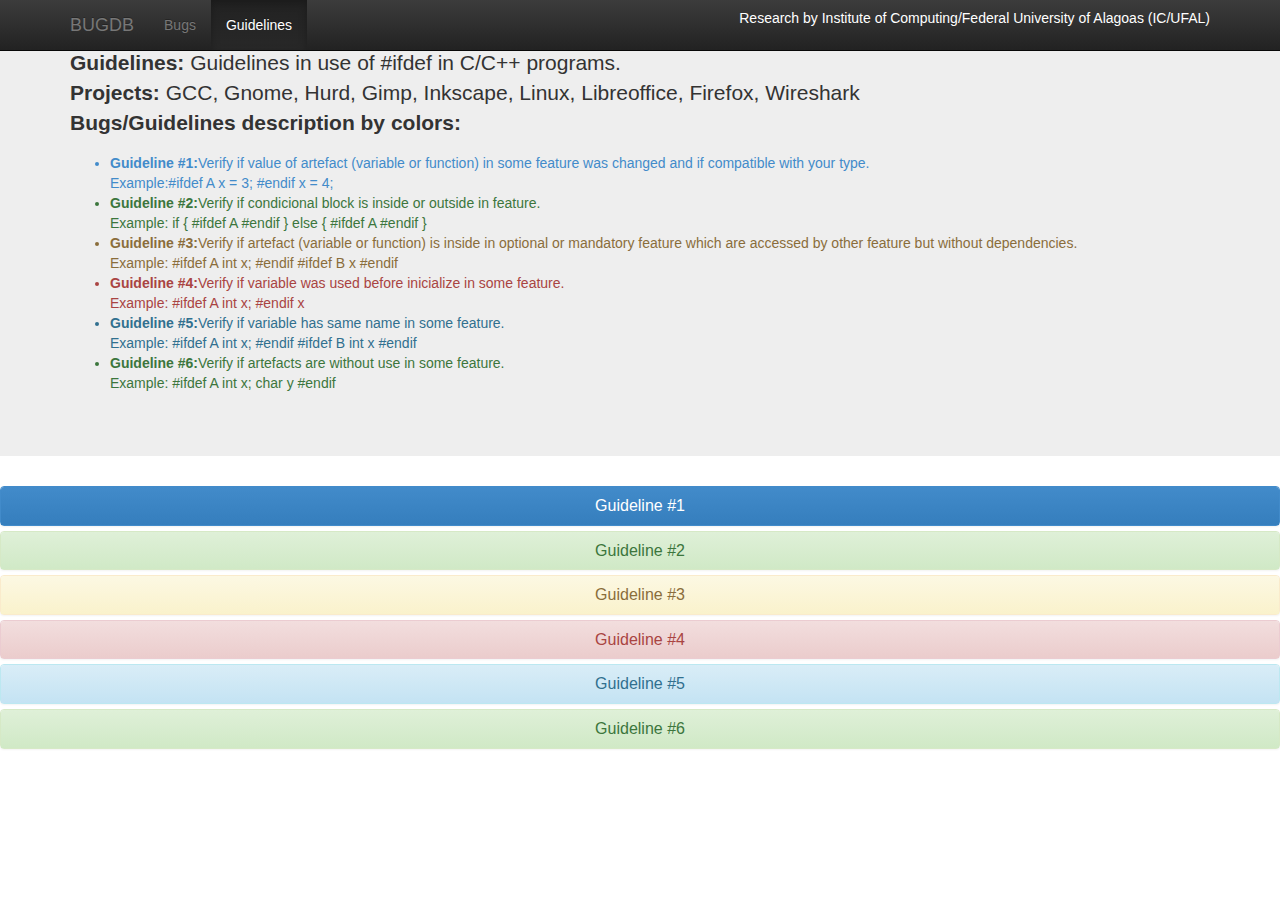
<file: guidelines.html>
<!DOCTYPE html>
<html lang="en">
  <head>
    <meta charset="utf-8">
    <meta http-equiv="X-UA-Compatible" content="IE=edge">
    <meta name="viewport" content="width=device-width, initial-scale=1">
    <title>BUGDB</title>

    <link rel="stylesheet" href="assets/css/bootstrap.min.css">
    <link rel="stylesheet" href="assets/css/bootstrap-theme.min.css">

    <!-- HTML5 Shim and Respond.js IE8 support of HTML5 elements and media queries -->
    <!-- WARNING: Respond.js doesn't work if you view the page via file:// -->
    <!--[if lt IE 9]>
	<script src="https://oss.maxcdn.com/html5shiv/3.7.2/html5shiv.min.js"></script>
	<script src="https://oss.maxcdn.com/respond/1.4.2/respond.min.js"></script>
	<![endif]-->
  </head>
  <body>
    <div class="navbar navbar-inverse navbar-fixed-top" role="navigation">
      <div class="container">
        <div class="navbar-header">
          <button type="button" class="navbar-toggle collapsed" data-toggle="collapse" data-target=".navbar-collapse">
            <span class="sr-only">Toggle navigation</span>
            <span class="icon-bar"></span>
            <span class="icon-bar"></span>
            <span class="icon-bar"></span>
          </button>
          <a class="navbar-brand" href="#">BUGDB</a>
        </div>
        <div class="collapse navbar-collapse">
          <ul class="nav navbar-nav">
            <li class="noactive"><a href="index.html">Bugs</a></li>
	    <li class="active"><a href="guidelines.html">Guidelines</a></li>
          </ul>
	  <div class="navbar-form navbar-right" style="color:white">
	    Research by Institute of Computing/Federal University of Alagoas (IC/UFAL)
	  </div>
        </div><!--/.nav-collapse -->
      </div>
    </div>

    <div class="jumbotron">
      <div class="container">
        <p class="text-justify">
	  <strong>Guidelines:</strong> Guidelines in use of #ifdef in C/C++ programs.<br/>
	  <strong>Projects:</strong> GCC, Gnome, Hurd, Gimp, Inkscape, Linux, Libreoffice, Firefox, Wireshark<br/>
	  <strong>Bugs/Guidelines description by colors:</strong><br/>
	  <ul>
	    <li class="text-primary"><strong>Guideline #1:</strong>Verify if value of artefact (variable or function) in some feature was changed and if compatible with your type. <br/>Example:#ifdef A x = 3; #endif x = 4;</li>
	    <li class="text-success"><strong>Guideline #2:</strong>Verify if condicional block is inside or outside in feature. <br/>Example: if { #ifdef A #endif } else { #ifdef A #endif }</li>
	    <li class="text-warning"><strong>Guideline #3:</strong>Verify if artefact (variable or function) is inside in optional or mandatory feature which are accessed by other feature but without dependencies. <br/> Example: #ifdef A int x; #endif #ifdef B x #endif</li>

	    <li class="text-danger"><strong>Guideline #4:</strong>Verify if variable was used before inicialize in some feature. <br/> Example: #ifdef A int x; #endif x </li>
	    <li class="text-info"><strong>Guideline #5:</strong>Verify if variable has same name in some feature. <br/> Example: #ifdef A int x; #endif #ifdef B int x #endif </li>
	    <li class="text-success"><strong>Guideline #6:</strong>Verify if artefacts are without use in some feature. <br/> Example: #ifdef A int x; char y #endif</li>
	    
	  </ul>	  
	</p>
      </div>
    </div>

    <div class="fluid-container">
      <div id="search_list" class="main">
	<div class="panel-group text-center" id="accordion">

	  <div class="panel panel-primary">
	    <div class="panel-heading">
	      <h4 class="panel-title">
		<a data-toggle="collapse" data-parent="#accordion" href="#guideline1">Guideline #1</a>
	      </h4>
	    </div>
	    <div id="guideline1" class="panel-collapse collapse">
	      <div class="panel-body">		
		<img alt="guideline1" src="assets/guidelines/guideline1.png" width="1330" heigth="693">
		<ol>
		  <li>
		    <a href="https://www.libreoffice.org/bugzilla/show_bug.cgi?id=975" target="_blank">https://www.libreoffice.org/bugzilla/show_bug.cgi?id=975</a>
		  </li>
		  <li>
		    <a href="https://www.libreoffice.org/bugzilla/show_bug.cgi?id=34548" target="_blank">https://www.libreoffice.org/bugzilla/show_bug.cgi?id=34548</a>
		  </li>
		  <li>
		    <a href="https://bugs.wireshark.org/bugzilla/show_bug.cgi?id=5802" target="_blank">https://bugs.wireshark.org/bugzilla/show_bug.cgi?id=5802</a>
		  </li>
		  <li>
		    <a href="http://savannah.gnu.org/bugs/?func=detailitem&item_id=32676" target="_blank">http://savannah.gnu.org/bugs/?func=detailitem&item_id=32676</a>
		  </li>
		  <li>
		    <a href="http://git.kernel.org/cgit/linux/kernel/git/stable/linux-stable.git/commit/?id=ae249b5fa27f9fba25aa59664d4338efc2dd2394" target="_blank">http://git.kernel.org/cgit/linux/kernel/git/stable/linux-stable.git/commit/?id=ae249b5fa27f9fba25aa59664d4338efc2dd2394</a>
		  </li>
		  <li>
		    <a href="http://git.kernel.org/cgit/linux/kernel/git/stable/linux-stable.git/commit/?id=d6c7e1139591b9ba7c4ad9c5eec748f0a68ad212" target="_blank">http://git.kernel.org/cgit/linux/kernel/git/stable/linux-stable.git/commit/?id=d6c7e1139591b9ba7c4ad9c5eec748f0a68ad212</a>
		  </li>
		  <li>
		    <a href="https://www.libreoffice.org/bugzilla/show_bug.cgi?id=3053" target="_blank">https://www.libreoffice.org/bugzilla/show_bug.cgi?id=3053</a>
		  </li>
		  <li>
		    <a href="http://git.kernel.org/cgit/linux/kernel/git/stable/linux-stable.git/commit/?id=8c8296223f3abb142be8fc31711b18a704c0e7d8" target="_blank">http://git.kernel.org/cgit/linux/kernel/git/stable/linux-stable.git/commit/?id=8c8296223f3abb142be8fc31711b18a704c0e7d8</a>
		  </li>
		  <li>
		    <a href="https://www.libreoffice.org/bugzilla/show_bug.cgi?id=2429" target="_blank">https://www.libreoffice.org/bugzilla/show_bug.cgi?id=2429</a>
		  </li>
		  <li>
		    <a href="http://git.kernel.org/cgit/linux/kernel/git/stable/linux-stable.git/commit/?id=f3d83e2415445e5b157bef404d38674e9e8de169" target="_blank">http://git.kernel.org/cgit/linux/kernel/git/stable/linux-stable.git/commit/?id=f3d83e2415445e5b157bef404d38674e9e8de169</a>
		  </li>
		  <li>
		    <a href="http://git.kernel.org/cgit/linux/kernel/git/stable/linux-stable.git/commit/?id=c708c57e247775928b9a6bce7b4d8d14883bf39b" target="_blank">http://git.kernel.org/cgit/linux/kernel/git/stable/linux-stable.git/commit/?id=c708c57e247775928b9a6bce7b4d8d14883bf39b</a>		    
		  </li>
		  <li>
		    <a href="https://gcc.gnu.org/bugzilla/show_bug.cgi?id=59575" target="_blank">https://gcc.gnu.org/bugzilla/show_bug.cgi?id=59575</a>
		  </li>
		  <li>
		    <a href="https://gcc.gnu.org/bugzilla/show_bug.cgi?id=24444" target="_blank">https://gcc.gnu.org/bugzilla/show_bug.cgi?id=24444</a>
		  </li>
		</ol>
	      </div>
	    </div>
	  </div>	  

	  <div class="panel panel-success">
	    <div class="panel-heading">
	      <h4 class="panel-title">
		<a data-toggle="collapse" data-parent="#accordion" href="#guideline2">Guideline #2</a>
	      </h4>
	    </div>
	    <div id="guideline2" class="panel-collapse collapse">
	      <div class="panel-body">		
		<img alt="guideline2" src="assets/guidelines/guideline2.png" width="1330" heigth="693">
		<ol>
		  <li>
		    <a href="https://bugs.wireshark.org/bugzilla/show_bug.cgi?id=7398" target="_blank">https://bugs.wireshark.org/bugzilla/show_bug.cgi?id=7398</a>
		  </li>
		</ol>
	      </div>
	    </div>
	  </div>

	  <div class="panel panel-warning">
	    <div class="panel-heading">
	      <h4 class="panel-title">
		<a data-toggle="collapse" data-parent="#accordion" href="#guideline3">Guideline #3</a>
	      </h4>
	    </div>
	    <div id="guideline3" class="panel-collapse collapse">
	      <div class="panel-body">		
		<img alt="guideline3" src="assets/guidelines/guideline3.png" width="1330" heigth="693">
		<ol>
		  <li>
		    <a href="https://gcc.gnu.org/bugzilla/show_bug.cgi?id=41465" target="_blank">https://gcc.gnu.org/bugzilla/show_bug.cgi?id=41465 (bug54)</a>
		  </li>
		  <li>
		    <a href="https://bugzilla.gnome.org/show_bug.cgi?id=142749" target="_blank">https://bugzilla.gnome.org/show_bug.cgi?id=142749</a>
		  </li>
		  <li>
		    <a href="https://bugzilla.gnome.org/show_bug.cgi?id=541413" target="_blank">https://bugzilla.gnome.org/show_bug.cgi?id=541413</a>
		  </li>
		  <li>
		    <a href="https://www.libreoffice.org/bugzilla/show_bug.cgi?id=2370" target="_blank">https://www.libreoffice.org/bugzilla/show_bug.cgi?id=2370</a>
		  </li>
		  <li>
		    <a href="https://bugzilla.mozilla.org/show_bug.cgi?id=807161" target="_blank">https://bugzilla.mozilla.org/show_bug.cgi?id=807161</a>
		  </li>
		  <li>
		    <a href="https://bugzilla.mozilla.org/show_bug.cgi?id=577915" target="_blank">https://bugzilla.mozilla.org/show_bug.cgi?id=577915</a>
		  </li>
		  <li>
		    <a href="https://bugzilla.mozilla.org/show_bug.cgi?id=774120" target="_blank">https://bugzilla.mozilla.org/show_bug.cgi?id=774120</a>
		  </li>
		  <li>
		    <a href="https://bugzilla.gnome.org/show_bug.cgi?id=342406" target="_blank">https://bugzilla.gnome.org/show_bug.cgi?id=342406</a>
		  </li>
		  <li>
		    <a href="https://bugzilla.gnome.org/show_bug.cgi?id=580750" target="_blank">https://bugzilla.gnome.org/show_bug.cgi?id=580750</a>
		  </li>
		  <li>
		    <a href="http://lists.gnu.org/archive/html/bug-hurd/2011-09/msg00086.html" target="-blank">http://lists.gnu.org/archive/html/bug-hurd/2011-09/msg00086.html</a>
		  </li>
		  <li>
		    <a href="https://gcc.gnu.org/bugzilla/show_bug.cgi?id=43936" target="_blank">https://gcc.gnu.org/bugzilla/show_bug.cgi?id=43936</a>
		  </li>
		  <li>
		    <a href="https://www.libreoffice.org/bugzilla/show_bug.cgi?id=3118" target="_blank">https://www.libreoffice.org/bugzilla/show_bug.cgi?id=3118</a>
		  </li>
		  <li>
		    <a href="https://bugzilla.gnome.org/show_bug.cgi?id=728370" target="_blank">https://bugzilla.gnome.org/show_bug.cgi?id=728370</a>
		  </li>
		  <li>
		    <a href="https://bugzilla.mozilla.org/show_bug.cgi?id=a" target="_blank">https://bugzilla.mozilla.org/show_bug.cgi?id=a</a>
		  </li>
		  <li>
		    <a href=" https://gcc.gnu.org/bugzilla/show_bug.cgi?id=47571" target="_blank"> https://gcc.gnu.org/bugzilla/show_bug.cgi?id=47571</a>
		  </li>
		  <li>
		    <a href="https://git.gnome.org/browse/libxml2/commit/?id=41586ca6674d2fae32b17156494cb6f244ac1170" target="_blank">https://git.gnome.org/browse/libxml2/commit/?id=41586ca6674d2fae32b17156494cb6f244ac1170</a>
		  </li>
		  <li>
		    <a href="https://git.gnome.org/browse/libxml2/commit/?id=52010c639a5da3d40ef73d9aff5c43c3a642661c" target="_blank">https://git.gnome.org/browse/libxml2/commit/?id=52010c639a5da3d40ef73d9aff5c43c3a642661c</a>
		  </li>
		  <li>
		    <a href="https://git.gnome.org/browse/libxml2/commit/?id=0c7109c81f3de1408ddac898bce0aa21823e3507" target="_blank">https://git.gnome.org/browse/libxml2/commit/?id=0c7109c81f3de1408ddac898bce0aa21823e3507</a>
		  </li>
		  <li>
		    <a href="https://git.gnome.org/browse/libxml2/commit/?id=3313d14f9d71e5beeb51169688b69f3a34fe4489" target="_blank">https://git.gnome.org/browse/libxml2/commit/?id=3313d14f9d71e5beeb51169688b69f3a34fe4489</a>
		  </li>
		  <li>
		    <a href="https://git.gnome.org/browse/libgda/commit/?id=e4820b869a088c7cf5328ff4d7a7f5caf36e5e33" target="_blank">https://git.gnome.org/browse/libgda/commit/?id=e4820b869a088c7cf5328ff4d7a7f5caf36e5e33</a>
		  </li>
		  <li>
		    <a href="https://git.gnome.org/browse/libgda/commit/?id=deea473d2ebbc5c61968ee088b91d3ca650df478" target="_blank">https://git.gnome.org/browse/libgda/commit/?id=deea473d2ebbc5c61968ee088b91d3ca650df478</a>
		  </li>
		  <li>
		    <a href="https://git.gnome.org/browse/libgda/commit/?id=449780910651ee2f551ed795880bafda62ee582f" target="_blank">https://git.gnome.org/browse/libgda/commit/?id=449780910651ee2f551ed795880bafda62ee582f</a>
		  </li>
		  <li>
		    <a href="https://git.gnome.org/browse/gtk+/commit/?id=1c099ec78489ac29a74cfcbdb953f7282652d72b" target="_blank">https://git.gnome.org/browse/gtk+/commit/?id=1c099ec78489ac29a74cfcbdb953f7282652d72b</a>
		  </li>
		  <li>
		    <a href="https://git.gnome.org/browse/nautilus/commit/?id=bf8571a78f1f8c73ea449e56fa413abb3f40b91c" target="_blank">https://git.gnome.org/browse/nautilus/commit/?id=bf8571a78f1f8c73ea449e56fa413abb3f40b91c</a>
		  </li>
		  <li>
		    <a href="http://git.kernel.org/cgit/linux/kernel/git/stable/linux-stable.git/commit/?id=f48ec1d7885281a9c6cd7779d61f321d1b1fd741" target="_blank">http://git.kernel.org/cgit/linux/kernel/git/stable/linux-stable.git/commit/?id=f48ec1d7885281a9c6cd7779d61f321d1b1fd741</a>
		  </li>
		</ol>
	      </div>
	    </div>
	  </div>
	  
	  <div class="panel panel-danger">
	    <div class="panel-heading">
	      <h4 class="panel-title">
		<a data-toggle="collapse" data-parent="#accordion" href="#guideline4">Guideline #4</a>
	      </h4>
	    </div>
	    <div id="guideline4" class="panel-collapse collapse">
	      <div class="panel-body">		
		<img alt="guideline4" src="assets/guidelines/guideline4.png" width="1330" heigth="693">
		<ol>
		  <li>
		    <a href="http://git.kernel.org/cgit/linux/kernel/git/stable/linux-stable.git/commit/?id=1c17e4d4437d8045a596d9f06c1558dc09e2b372" target="_blank">http://git.kernel.org/cgit/linux/kernel/git/stable/linux-stable.git/commit/?id=1c17e4d4437d8045a596d9f06c1558dc09e2b372</a>
		  </li>
		  <li>
		    <a href="http://git.kernel.org/cgit/linux/kernel/git/stable/linux-stable.git/commit/?id=30e053248da178cf6154bb7e950dc8713567e3fa" target="_blank">http://git.kernel.org/cgit/linux/kernel/git/stable/linux-stable.git/commit/?id=30e053248da178cf6154bb7e950dc8713567e3fa</a>
		  </li>
		  <li>
		    <a href="http://git.kernel.org/cgit/linux/kernel/git/stable/linux-stable.git/commit/?id=7acf6cd80b201f77371a5374a786144153629be8" target="_blank">http://git.kernel.org/cgit/linux/kernel/git/stable/linux-stable.git/commit/?id=7acf6cd80b201f77371a5374a786144153629be8</a>
		  </li>
		  <li>
		    <a href="http://git.kernel.org/cgit/linux/kernel/git/stable/linux-stable.git/commit/?id=bc8cec0dff072f1a45ce7f6b2c5234bb3411ac51" target="_blank">http://git.kernel.org/cgit/linux/kernel/git/stable/linux-stable.git/commit/?id=bc8cec0dff072f1a45ce7f6b2c5234bb3411ac51</a>
		  </li>
		  <li>
		    <a href="http://git.kernel.org/cgit/linux/kernel/git/stable/linux-stable.git/commit/?id=e39363a9def53dd4086be107dc8b3ebca09f045d" target="_blank">http://git.kernel.org/cgit/linux/kernel/git/stable/linux-stable.git/commit/?id=e39363a9def53dd4086be107dc8b3ebca09f045d</a>
		  </li>
		</ol>
	      </div>
	    </div>
	  </div>

	  <div class="panel panel-info">
	    <div class="panel-heading">
	      <h4 class="panel-title">
		<a data-toggle="collapse" data-parent="#accordion" href="#guideline5">Guideline #5</a>
	      </h4>
	    </div>
	    <div id="guideline5" class="panel-collapse collapse">
	      <div class="panel-body">		
		<img alt="guideline5" src="assets/guidelines/guideline5.png" width="1330" heigth="693">
		<ol>
		  <li>
		    <a href="https://gcc.gnu.org/bugzilla/show_bug.cgi?id=41465" target="_blank">https://gcc.gnu.org/bugzilla/show_bug.cgi?id=41465</a>
		  </li>
		</ol>
	      </div>
	    </div>
	  </div>
	  
	  <div class="panel panel-success">
	    <div class="panel-heading">
	      <h4 class="panel-title">
		<a data-toggle="collapse" data-parent="#accordion" href="#guideline6">Guideline #6</a>
	      </h4>
	    </div>
	    <div id="guideline6" class="panel-collapse collapse">
	      <div class="panel-body">		
		<img alt="guideline6" src="assets/guidelines/guideline6.png" width="1330" heigth="693">
		<ol>
		  <li>
		    <a href="https://git.gnome.org/browse/libxml2/commit/?id=1af8b7b22e3bb569b2c27642064224bc14a1924a" target="_blank">https://git.gnome.org/browse/libxml2/commit/?id=1af8b7b22e3bb569b2c27642064224bc14a1924a</a>
		  </li>
		  <li>
		    <a href="https://git.gnome.org/browse/libgda/commit/?id=82fee4d9591a743894b8294aa923bbb0c9bbcace" target="_blank">https://git.gnome.org/browse/libgda/commit/?id=82fee4d9591a743894b8294aa923bbb0c9bbcace</a>
		  </li>
		  <li>
		    <a href="https://git.gnome.org/browse/gtk+/commit/?id=09ecba9a53961c362044a04e40910ea2d6f34cd3" target="_blank">https://git.gnome.org/browse/gtk+/commit/?id=09ecba9a53961c362044a04e40910ea2d6f34cd3</a>
		  </li>
		  <li>
		    <a href="https://git.gnome.org/browse/gtk+/commit/?id=694c8d32d5fab4ef8d0139a910cee95200c34d8a" target="_blank">https://git.gnome.org/browse/gtk+/commit/?id=694c8d32d5fab4ef8d0139a910cee95200c34d8a</a>
		  </li>
		  <li>
		    <a href="http://git.kernel.org/cgit/linux/kernel/git/stable/linux-stable.git/commit/?id=36855dcfc980f247909b8f63776664c6ccb6f183" target="_blank">http://git.kernel.org/cgit/linux/kernel/git/stable/linux-stable.git/commit/?id=36855dcfc980f247909b8f63776664c6ccb6f183</a>
		  </li>
		</ol>
	      </div>
	    </div>
	  </div>
	  
	</div>

	<!-- jQuery (necessary for Bootstrap's JavaScript plugins) -->
	<script src="https://ajax.googleapis.com/ajax/libs/jquery/1.11.1/jquery.min.js"></script>
	<!-- Include all compiled plugins (below), or include individual files as needed -->
	<script src="assets/js/bootstrap.min.js"></script>
  </body>
</html>
</file>
